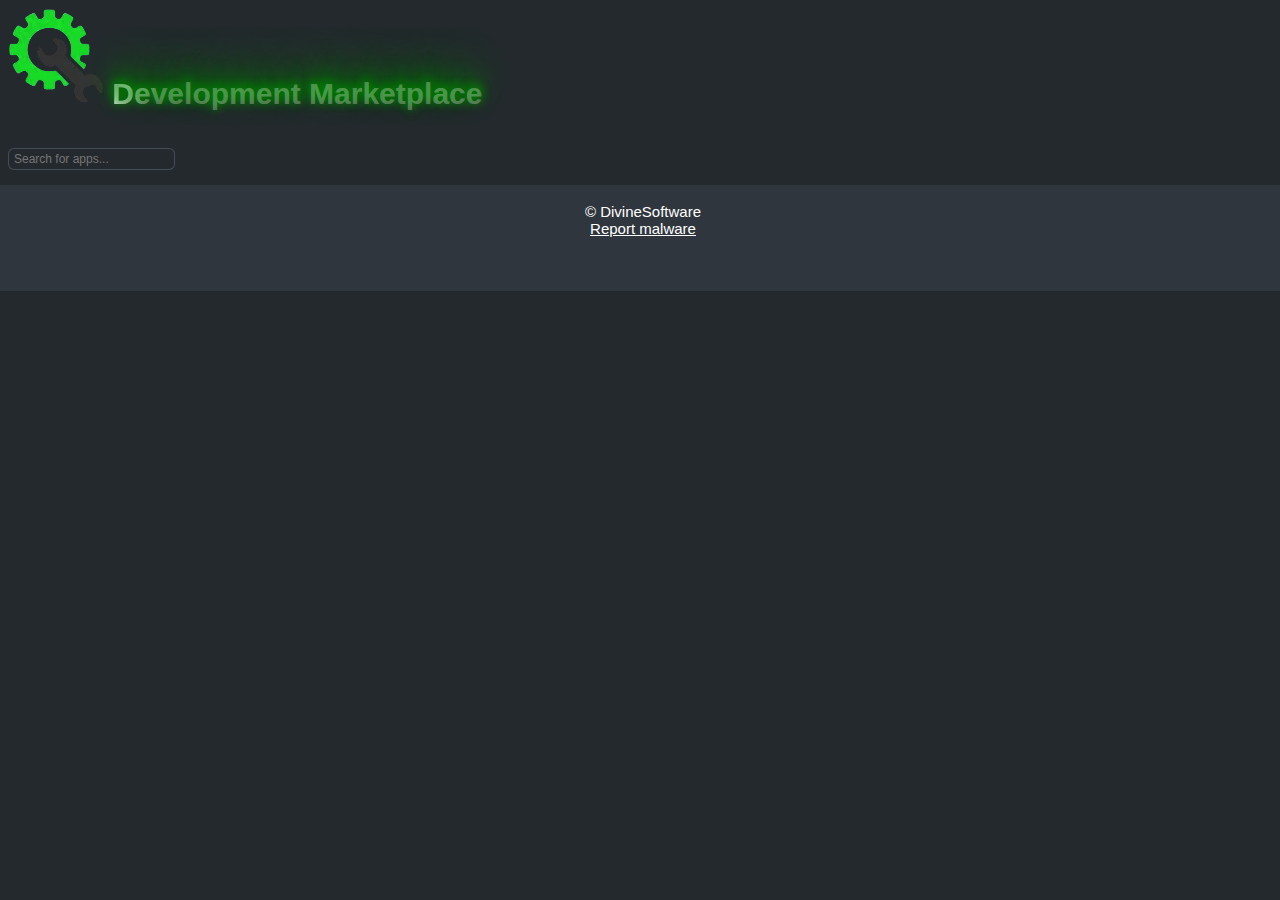
<file: developmentmarketplace/index.html>
<html>
<head>
<meta charset="UTF-8">
<meta name="description" content="Development Marketplace app store, browser programs for android, linux and MacOS.">
<meta name="keywords" content="DevelopmentMarketplace, app store, play store, development, release apps, publish apps, post apps, download apps, download programs">
<meta name="author" content="DivineSoftware">
<meta name="viewport" content="width=device-width, initial-scale=1.0">
<style>
body{
    background-color:black;
    font-family: Verdana,sans-serif;
    font-size: 15px;
    background-color: #24292e;
    color: #bdc1c6;
}
::-webkit-scrollbar {
  width: 3px;
  height: 10px;
}
::-webkit-scrollbar-track {
  background: black;
}
::-webkit-scrollbar-thumb {
  background: white;
}
::-webkit-scrollbar-thumb:hover {
  background: grey;
}
.size_small{
color:#999999;
   white-space: pre-wrap;      /* CSS3 */   
   white-space: -moz-pre-wrap; /* Firefox */    
   white-space: -pre-wrap;     /* Opera <7 */   
   white-space: -o-pre-wrap;   /* Opera 7 */    
   word-wrap: break-word;      /* IE */
}
.highlight{
   white-space: pre-wrap;      /* CSS3 */   
   white-space: -moz-pre-wrap; /* Firefox */    
   white-space: -pre-wrap;     /* Opera <7 */   
   white-space: -o-pre-wrap;   /* Opera 7 */    
   word-wrap: break-word;      /* IE */
text-shadow:
 0px -2px 10px green,
 0px -2px 10px green,
 0px -10px 20px green,
 0px -20px 40px green;

}
.size_large{
color:#33db27;
text-decoration:none;
size:0.5em;
}
.container{
    background-color: #2f363d;
    padding: 5px 15px 1px;
    border-radius: 6px;
    margin-bottom: 22px;
    box-sizing: inherit;
    width: 851px;
}
.tag {
    display: inline-block;
    margin: 0;
    font-weight: 500;
    font-family: inherit;
    line-height: inherit;
    text-align: center;
    text-decoration: none;
    border: 0;
    border-radius: 6px;
    appearance: none;
    color: #bebebe;
    background-color: #24292e;
    box-shadow: inset 0 0 0 1px var(--theme-ui-colors-border,#444d56);
    padding: 4px 6px;
    font-size: 12px;
    cursor: pointer;
}
.search {
    border: 0;
    border-radius: 6px;
    appearance: none;
    color: #bebebe;
    background-color: #24292e;
    box-shadow: inset 0 0 0 1px var(--theme-ui-colors-border,#444d56);
    padding: 4px 6px;
    font-size: 12px;
    /*cursor: pointer;*/
}
a{
color:white;
}
.chrome {
  background: #222 -webkit-gradient(linear, left top, right top, from(#222), to(#222), color-stop(0.5, #fff)) 0 0 no-repeat;
  background-image: -webkit-linear-gradient(-40deg, transparent 0%, transparent 40%, #fff 50%, transparent 60%, transparent 100%);
  -webkit-background-size: 200px;
  color: rgba(255, 255, 255, 0.3);
  -webkit-background-clip: text;
  -webkit-animation-name: shine;
  -webkit-animation-duration: 5s;
  -webkit-animation-iteration-count: infinite;
  text-shadow:
 /*0px -2px 4px green;*/ /*text color*/
 0px -2px 10px green, 0px -2px 10px green, /*round glow*/
 0px -10px 20px green, /*back shine*/
 0px -20px 40px green;
}
@-webkit-keyframes shine {
  0%, 10% {
    background-position: -1000px;
  }
  20% {
    background-position: top left;
  }
  90% {
    background-position: top right;
  }
  100% {
    background-position: 1000px;
  }
}
h3{
text-shadow:
 0px -2px 10px red, 0px -2px 10px green,
 0px -10px 20px green,
 0px -20px 40px green; 
}
button{
border-radius:20px;
background-color: green;
}
.products{
    /*margin-top: 80px;
    margin-left: 350px;
    max-width: 820px;*/
    box-sizing: inherit;
    display: flex;
    flex-wrap: wrap;
}
.frame:hover{
opacity:0.9;
}
footer {
  text-align: center;
  padding: 3px;
  background-color: #2f363d;
  color: white;
  position: absolute;
  left: 0;
  height: 100px;
  width: 100%;
  overflow: hidden;
}
</style>
</head>
<body>
<noscript>
Please enable javascript on this site to see its content
</noscript>
<h1 class="chrome"><img src="logo.png"> Development Marketplace</h1>
<div id="installBtn" style="cursor:pointer;display:none">
<button>Add to desktop</button>
<br>
</div>
<br>
<input id="appSearch" class="search" type="text" placeholder="Search for apps..."
   onchange   = "searchApps();"
   onkeypress = "this.onchange();"
   onpaste    = "this.onchange();"
   oninput    = "this.onchange();"><p />
<span id="tagList" style="display:none">Tags </span>
<div class="products">
</div>
<footer>
  <p>© DivineSoftware<br>
  <a href="https://github.com/DivineSoftware/DevelopmentMarketplace/issues">Report malware</a></p>
</footer>
<script>
window.addEventListener("beforeinstallprompt", (beforeInstallPromptEvent) => {
  beforeInstallPromptEvent.preventDefault();
  document.getElementById("installBtn").style.display = "block";
  document.getElementById("installBtn").addEventListener("click", (mouseEvent) => {
    beforeInstallPromptEvent.prompt();
  });
});
function blinkBg() {
    var element = document.body;
    var blink = "#000000";
    var bgcolor = 'rgb(36, 41, 46)';
    if (element.style.backgroundColor === '' || element.style.backgroundColor === bgcolor){
    element.style.backgroundColor = blink;
    window.setTimeout(blinkBg,500);
    }else{
    element.style.backgroundColor = bgcolor;
    }
}
function searchApps() {
    var containers = document.getElementsByClassName("container");
    for (var i = 0; i < containers.length; i++) {
      if (!containers[i].innerHTML.includes(document.getElementById("appSearch").value))
      {
        containers[i].style.display = "none";
      }else{
        containers[i].style.display = "block";
      }
    }
}
function httpGet(theUrl) {
  let xmlHttpReq = new XMLHttpRequest();
  xmlHttpReq.open("GET", theUrl, false); 
  xmlHttpReq.send(null);
  return xmlHttpReq.responseText;
}
var files = JSON.parse(httpGet("https://api.github.com/repos/divinesoftware/DevelopmentMarketplace/git/trees/main?recursive=1"))["tree"];
files.forEach(function(value, index) {
  if (value["path"].includes("store/apps/"))
  {
      var info = JSON.parse(httpGet("https://raw.githubusercontent.com/DivineSoftware/DevelopmentMarketplace/main/"+value["path"]));
      var main_class = document.createElement("div");
      main_class.className = "container";
      var text_name = document.createElement("a");
      var image = document.createElement("img");
      var icon = document.createElement("img");
      text_name.className = "size_large";
      text_name.href = info["source"];
      try{
          icon.src = info["icon"];
          icon.style.width = "50px";
          icon.style.height = "50px";
          text_name.innerHTML = icon.outerHTML + " " + info["name"]+" by "+info["author"];
      }catch{
          text_name.innerHTML = info["name"]+" by "+info["author"];
      }
      var text_desc = document.createElement("b");
      text_desc.className = "size_small";
      text_desc.innerHTML = info["description"];
      var text_support = document.createElement("span");
      text_support.className = "size_small";
      text_support.innerHTML = "Support: "+info["support"].toString();
      var text_link = document.createElement("span");
      text_link.className = "highlight";
      text_link.innerHTML = "Download: <a href='" + info["build"] + "'>" + info["build"] + "</a>";
      try{
          image.src = info["image"];
          image.style.width = "850px";
          main_class.appendChild(document.createElement("br"));
          main_class.appendChild(image);
          main_class.appendChild(document.createElement("br"));
      }catch{}      
      main_class.appendChild(text_name);
      main_class.appendChild(document.createElement("br"));

      info["tags"].forEach(function(tag_value, index) {
          var tag_text = document.createElement("span");
          tag_text.innerHTML = tag_value;
          tag_text.className = "tag";
          tag_text.onclick = function(){
              document.getElementById("tagList").style.display = "block";
              if (!document.getElementById("tagList").innerHTML.includes(tag_text.innerHTML)) {
                  var containers = document.getElementsByClassName("container");
                  for (var i = 0; i < containers.length; i++) {
                    if (!containers[i].innerHTML.toLowerCase().includes(tag_value.toLowerCase()))
                    {
                      containers[i].style.display = "none";
                    }
                  }
                  document.getElementById("tagList").appendChild(tag_text); //ToDo: .insertAdjacentHTML('beforeend', "<span class='tag'>"+tag_value+"</span>");
                  //blinkBg();
              }else{
                  var containers = document.getElementsByClassName("container");
                  for (var i = 0; i < containers.length; i++) {
                    if (!containers[i].innerHTML.toLowerCase().includes(tag_value.toLowerCase()))
                    {
                      containers[i].style.display = "block";
                    }
                  }
                  document.getElementById("tagList").removeChild(tag_text);
                  //blinkBg();
              }
          };
          main_class.appendChild(tag_text);
      });

      main_class.appendChild(document.createElement("br"));
      main_class.appendChild(text_desc);
      main_class.appendChild(document.createElement("br"));
      main_class.appendChild(text_support);
      main_class.appendChild(document.createElement("br"));
      main_class.appendChild(text_link);
      main_class.appendChild(document.createElement("br"));
      main_class.appendChild(document.createElement("br"));
      document.getElementsByClassName("products")[0].appendChild(main_class);
      var divider = document.createElement("p");
      divider.style.width = "25px";
      document.getElementsByClassName("products")[0].appendChild(divider);
  }    
});
</script>
</body>
<html>
</file>
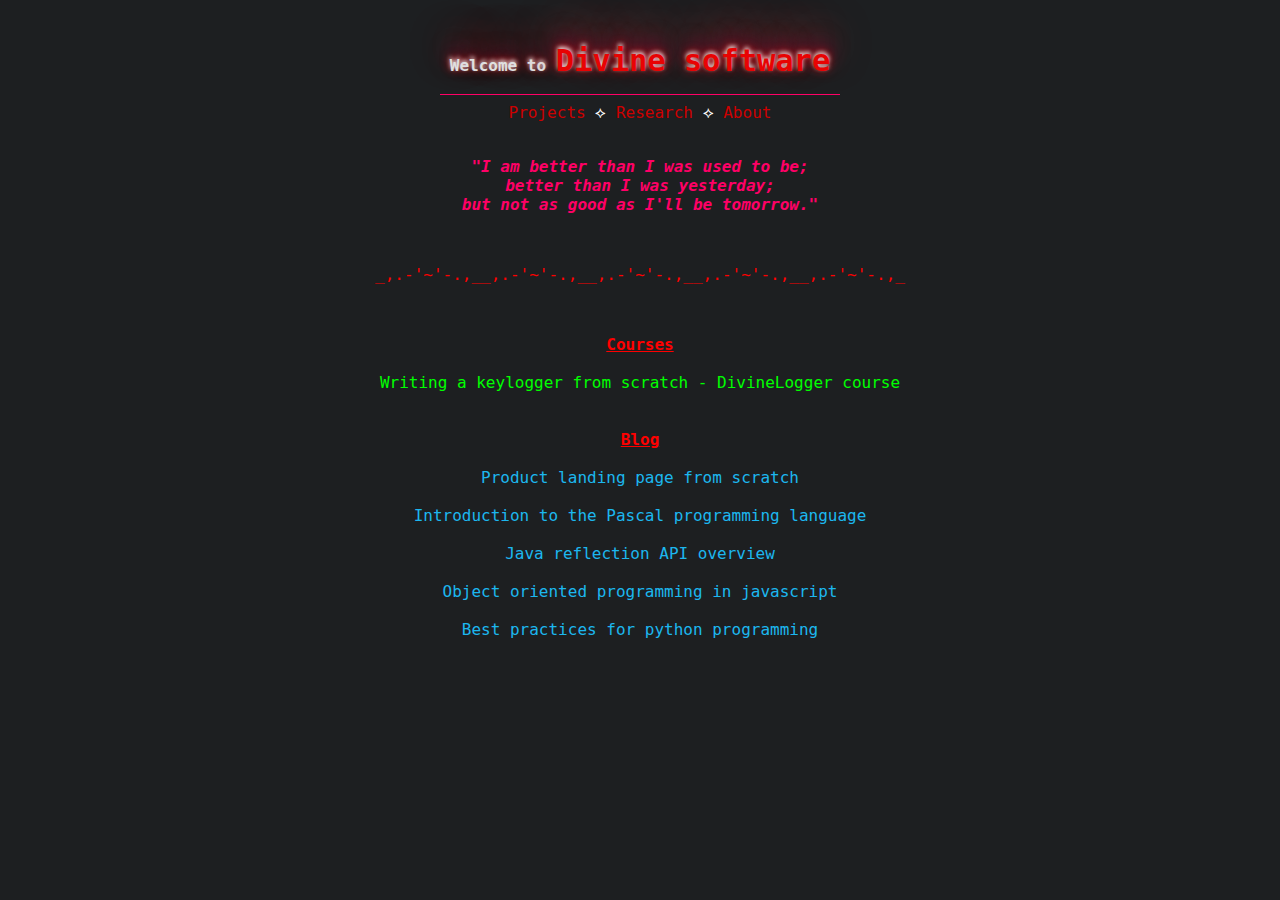
<file: research.html>
<html>
<link rel="preconnect" href="https://fonts.gstatic.com">
<link rel="stylesheet" type="text/css" href="style.css" />
<meta name="viewport" content="width=device-width, initial-scale=1">
<head>
<br>
<center><h3 id="fire">Welcome to <a href="index.html" style="color: red; text-decoration:none;font-size:1.9em">Divine software</a></h3></center>
<hr>
<center class="links"><a href="projects.html">Projects</a>&nbsp;&#10209;&nbsp;<a href="research.html">Research</a>&nbsp;&#10209;&nbsp;<a href="about.html">About</a></center><br>
<center><p><i style='color:#ff0066;'><b>"I am better than I was used to be;<br>better than I was yesterday;<br>but not as good as I'll be tomorrow."</i></b></p></center><br>
<center><p style="opacity: 100%;color:red">_,.-'~'-.,__,.-'~'-.,__,.-'~'-.,__,.-'~'-.,__,.-'~'-.,_</p></center><br>
</head>
<body>
<center>
<p id="text" class="text" style="color:white;text-align: left; display:flex; flex-direction: column; align-items: center;/*#0066ff to #009999*/">
<span style="color:red;text-decoration-color:red;text-align:left;float:left"><u><b>Courses</u></b></span>
<br>
<a target="_blank" href="courses/divinelogger/divinelogger.html" style="color: lime">Writing a keylogger from scratch - DivineLogger course</a>
<br><br>
<span style="color:red;text-decoration-color:red;text-align:left;float: left;"><u><b>Blog</u></b></span><br>
<a target="_blank" href="blog/html-landing-pages.html" style="color: #1cb7ef">Product landing page from scratch</a><br>
<a target="_blank" href="blog/introduction-to-pascal.html" style="color: #1cb7ef">Introduction to the Pascal programming language</a><br>
<a target="_blank" href="blog/java-reflection-api.html" style="color: #1cb7ef">Java reflection API overview</a><br>
<a target="_blank" href="blog/object-oriented-javascript.html" style="color: #1cb7ef">Object oriented programming in javascript</a><br>
<a target="_blank" href="blog/readable-python-code.html" style="color: #1cb7ef">Best practices for python programming</a><br>
</p>
</center>
</body>
</html>
</file>
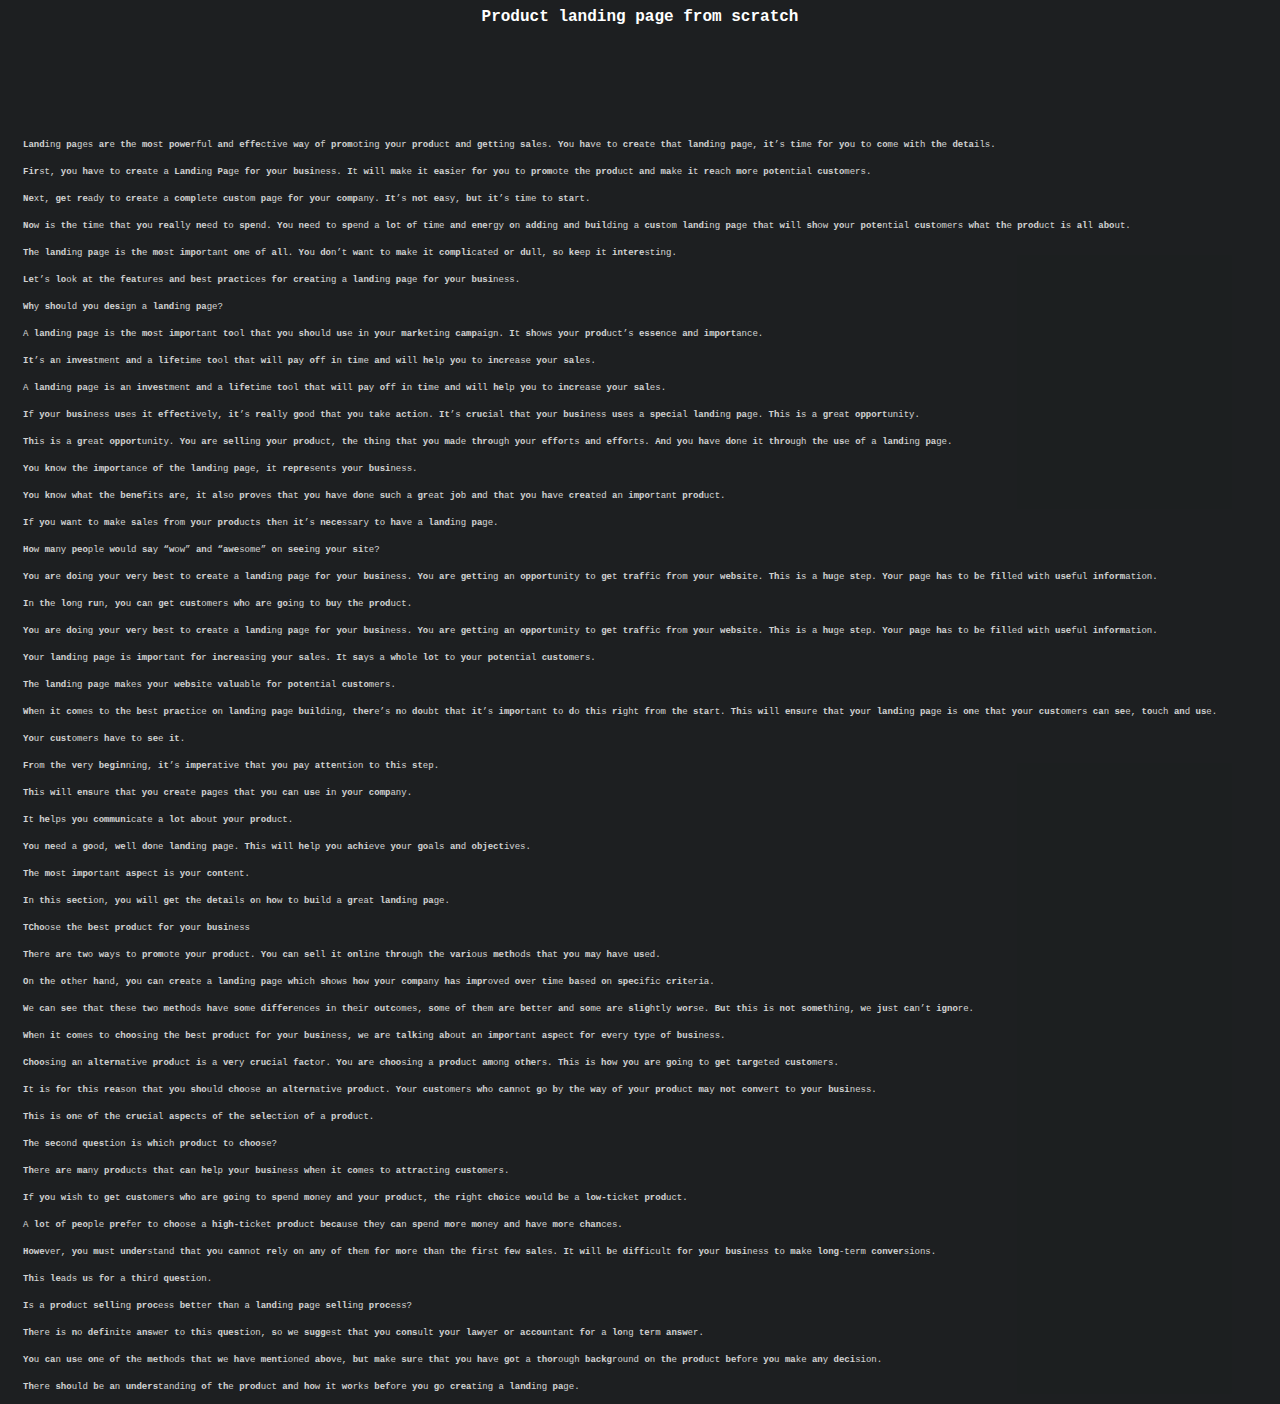
<file: blog/html-landing-pages.html>
<html>
<head>
<link   rel="preconnect" href="https://fonts.gstatic.com"/>
<link   rel="stylesheet" type="text/css" href="style.css"/>
<meta name="viewport" content="width=device-width, initial-scale=1">
<meta name="description" content="How to build landing pages for the best client experience">
<meta name="keywords" content="HTML, CSS, JavaScript, landing page, SEO, customers, help, support, web development, website">
<title>Product landing page from scratch</title>
</head>
<body id="bodytext">
<center style="color:white"><b>
<b>Prod</b>uct <b>land</b>ing <b>pa</b>ge <b>fr</b>om <b>scra</b>tch
</b></center>
<center><iframe data-aa='2022514' src='//ad.a-ads.com/2022514?size=728x90' style='width:728px; height:90px; border:0px; padding:0; overflow:hidden; background-color: transparent;'></iframe></center>
<p>
<br>
<b>Land</b>ing <b>pa</b>ges <b>ar</b>e <b>th</b>e <b>mo</b>st <b>powe</b>rful <b>an</b>d <b>effe</b>ctive <b>wa</b>y <b>o</b>f <b>prom</b>oting <b>yo</b>ur <b>prod</b>uct <b>an</b>d <b>gett</b>ing <b>sal</b>es. <b>Yo</b>u <b>ha</b>ve <b>t</b>o <b>cre</b>ate <b>th</b>at <b>land</b>ing <b>pa</b>ge, <b>it</b>’s <b>ti</b>me <b>fo</b>r <b>yo</b>u <b>t</b>o <b>co</b>me <b>wi</b>th <b>th</b>e <b>deta</b>ils.<br>
<br>
<b>Fir</b>st, <b>yo</b>u <b>ha</b>ve <b>t</b>o <b>cre</b>ate a <b>Land</b>ing <b>Pa</b>ge <b>fo</b>r <b>yo</b>ur <b>busi</b>ness. <b>I</b>t <b>wi</b>ll <b>ma</b>ke <b>i</b>t <b>eas</b>ier <b>fo</b>r <b>yo</b>u <b>t</b>o <b>prom</b>ote <b>th</b>e <b>prod</b>uct <b>an</b>d <b>ma</b>ke <b>i</b>t <b>re</b>ach <b>mo</b>re <b>pote</b>ntial <b>custo</b>mers.<br>
<br>
<b>Ne</b>xt, <b>ge</b>t <b>re</b>ady <b>t</b>o <b>cre</b>ate a <b>comp</b>lete <b>cus</b>tom <b>pa</b>ge <b>fo</b>r <b>yo</b>ur <b>comp</b>any. <b>It</b>’s <b>no</b>t <b>ea</b>sy, <b>bu</b>t <b>it</b>’s <b>ti</b>me <b>t</b>o <b>sta</b>rt.<br>
<br>
<b>No</b>w <b>i</b>s <b>th</b>e <b>ti</b>me <b>th</b>at <b>yo</b>u <b>rea</b>lly <b>ne</b>ed <b>t</b>o <b>spe</b>nd. <b>Yo</b>u <b>ne</b>ed <b>t</b>o <b>sp</b>end a <b>lo</b>t <b>o</b>f <b>ti</b>me <b>an</b>d <b>ene</b>rgy <b>o</b>n <b>add</b>ing <b>an</b>d <b>buil</b>ding a <b>cus</b>tom <b>land</b>ing <b>pa</b>ge <b>th</b>at <b>wi</b>ll <b>sh</b>ow <b>yo</b>ur <b>pote</b>ntial <b>cust</b>omers <b>wh</b>at <b>th</b>e <b>prod</b>uct <b>i</b>s <b>al</b>l <b>abo</b>ut.<br>
<br>
<b>Th</b>e <b>land</b>ing <b>pa</b>ge <b>i</b>s <b>th</b>e <b>mo</b>st <b>impo</b>rtant <b>on</b>e <b>o</b>f <b>al</b>l. <b>Yo</b>u <b>do</b>n’t <b>wa</b>nt <b>t</b>o <b>ma</b>ke <b>i</b>t <b>compli</b>cated <b>o</b>r <b>du</b>ll, <b>s</b>o <b>ke</b>ep <b>i</b>t <b>intere</b>sting.<br>
<br>
<b>Le</b>t’s <b>lo</b>ok <b>a</b>t <b>th</b>e <b>feat</b>ures <b>an</b>d <b>be</b>st <b>prac</b>tices <b>fo</b>r <b>crea</b>ting a <b>land</b>ing <b>pa</b>ge <b>fo</b>r <b>yo</b>ur <b>busi</b>ness.<br>
<br>
<b>Wh</b>y <b>sho</b>uld <b>yo</b>u <b>des</b>ign a <b>land</b>ing <b>pa</b>ge?<br>
<br>
A <b>land</b>ing <b>pa</b>ge <b>i</b>s <b>th</b>e <b>mo</b>st <b>impo</b>rtant <b>to</b>ol <b>th</b>at <b>yo</b>u <b>sho</b>uld <b>us</b>e <b>i</b>n <b>yo</b>ur <b>mark</b>eting <b>camp</b>aign. <b>I</b>t <b>sh</b>ows <b>yo</b>ur <b>prod</b>uct’s <b>esse</b>nce <b>an</b>d <b>import</b>ance.<br>
<br>
<b>It</b>’s <b>a</b>n <b>inves</b>tment <b>an</b>d a <b>life</b>time <b>to</b>ol <b>th</b>at <b>wi</b>ll <b>pa</b>y <b>of</b>f <b>i</b>n <b>ti</b>me <b>an</b>d <b>wi</b>ll <b>he</b>lp <b>yo</b>u <b>t</b>o <b>incr</b>ease <b>yo</b>ur <b>sal</b>es.<br>
<br>
A <b>land</b>ing <b>pa</b>ge <b>i</b>s <b>a</b>n <b>inves</b>tment <b>an</b>d a <b>life</b>time <b>to</b>ol <b>th</b>at <b>wi</b>ll <b>pa</b>y <b>of</b>f <b>i</b>n <b>ti</b>me <b>an</b>d <b>wi</b>ll <b>he</b>lp <b>yo</b>u <b>t</b>o <b>incr</b>ease <b>yo</b>ur <b>sal</b>es.<br>
<br>
<b>I</b>f <b>yo</b>ur <b>busi</b>ness <b>us</b>es <b>i</b>t <b>effect</b>ively, <b>it</b>’s <b>rea</b>lly <b>go</b>od <b>th</b>at <b>yo</b>u <b>ta</b>ke <b>acti</b>on. <b>It</b>’s <b>cruc</b>ial <b>th</b>at <b>yo</b>ur <b>busi</b>ness <b>us</b>es a <b>spec</b>ial <b>land</b>ing <b>pa</b>ge. <b>Th</b>is <b>i</b>s a <b>gr</b>eat <b>opport</b>unity.<br>
<br>
<b>Th</b>is <b>i</b>s a <b>gr</b>eat <b>opport</b>unity. <b>Yo</b>u <b>ar</b>e <b>sell</b>ing <b>yo</b>ur <b>prod</b>uct, <b>th</b>e <b>th</b>ing <b>th</b>at <b>yo</b>u <b>ma</b>de <b>thro</b>ugh <b>yo</b>ur <b>effo</b>rts <b>an</b>d <b>effo</b>rts. <b>An</b>d <b>yo</b>u <b>ha</b>ve <b>do</b>ne <b>i</b>t <b>thro</b>ugh <b>th</b>e <b>us</b>e <b>o</b>f a <b>land</b>ing <b>pa</b>ge.<br>
<br>
<b>Yo</b>u <b>kn</b>ow <b>th</b>e <b>impor</b>tance <b>o</b>f <b>th</b>e <b>land</b>ing <b>pa</b>ge, <b>i</b>t <b>repre</b>sents <b>yo</b>ur <b>busi</b>ness.<br>
<br>
<b>Yo</b>u <b>kn</b>ow <b>wh</b>at <b>th</b>e <b>bene</b>fits <b>ar</b>e, <b>i</b>t <b>al</b>so <b>pro</b>ves <b>th</b>at <b>yo</b>u <b>ha</b>ve <b>do</b>ne <b>su</b>ch a <b>gr</b>eat <b>jo</b>b <b>an</b>d <b>th</b>at <b>yo</b>u <b>ha</b>ve <b>crea</b>ted <b>a</b>n <b>impo</b>rtant <b>prod</b>uct.<br>
<br>
<b>I</b>f <b>yo</b>u <b>wa</b>nt <b>t</b>o <b>ma</b>ke <b>sa</b>les <b>fr</b>om <b>yo</b>ur <b>prod</b>ucts <b>th</b>en <b>it</b>’s <b>nece</b>ssary <b>t</b>o <b>ha</b>ve a <b>land</b>ing <b>pa</b>ge.<br>
<br>
<b>Ho</b>w <b>ma</b>ny <b>peo</b>ple <b>wo</b>uld <b>sa</b>y <b>“w</b>ow” <b>an</b>d <b>“awe</b>some” <b>o</b>n <b>see</b>ing <b>yo</b>ur <b>si</b>te?<br>
<br>
<b>Yo</b>u <b>ar</b>e <b>do</b>ing <b>yo</b>ur <b>ve</b>ry <b>be</b>st <b>t</b>o <b>cre</b>ate a <b>land</b>ing <b>pa</b>ge <b>fo</b>r <b>yo</b>ur <b>busi</b>ness. <b>Yo</b>u <b>ar</b>e <b>gett</b>ing <b>a</b>n <b>opport</b>unity <b>t</b>o <b>ge</b>t <b>traf</b>fic <b>fr</b>om <b>yo</b>ur <b>webs</b>ite. <b>Th</b>is <b>i</b>s a <b>hu</b>ge <b>st</b>ep. <b>Yo</b>ur <b>pa</b>ge <b>ha</b>s <b>t</b>o <b>b</b>e <b>fil</b>led <b>wi</b>th <b>use</b>ful <b>inform</b>ation.<br>
<br>
<b>I</b>n <b>th</b>e <b>lo</b>ng <b>ru</b>n, <b>yo</b>u <b>ca</b>n <b>ge</b>t <b>cust</b>omers <b>wh</b>o <b>ar</b>e <b>go</b>ing <b>t</b>o <b>bu</b>y <b>th</b>e <b>prod</b>uct.<br>
<br>
<b>Yo</b>u <b>ar</b>e <b>do</b>ing <b>yo</b>ur <b>ve</b>ry <b>be</b>st <b>t</b>o <b>cre</b>ate a <b>land</b>ing <b>pa</b>ge <b>fo</b>r <b>yo</b>ur <b>busi</b>ness. <b>Yo</b>u <b>ar</b>e <b>gett</b>ing <b>a</b>n <b>opport</b>unity <b>t</b>o <b>ge</b>t <b>traf</b>fic <b>fr</b>om <b>yo</b>ur <b>webs</b>ite. <b>Th</b>is <b>i</b>s a <b>hu</b>ge <b>st</b>ep. <b>Yo</b>ur <b>pa</b>ge <b>ha</b>s <b>t</b>o <b>b</b>e <b>fil</b>led <b>wi</b>th <b>use</b>ful <b>inform</b>ation.<br>
<br>
<b>Yo</b>ur <b>land</b>ing <b>pa</b>ge <b>i</b>s <b>impo</b>rtant <b>fo</b>r <b>incre</b>asing <b>yo</b>ur <b>sal</b>es. <b>I</b>t <b>sa</b>ys a <b>wh</b>ole <b>lo</b>t <b>t</b>o <b>yo</b>ur <b>pote</b>ntial <b>custo</b>mers.<br>
<br>
<b>Th</b>e <b>land</b>ing <b>pa</b>ge <b>ma</b>kes <b>yo</b>ur <b>webs</b>ite <b>valu</b>able <b>fo</b>r <b>pote</b>ntial <b>custo</b>mers.<br>
<br>
<b>Wh</b>en <b>i</b>t <b>co</b>mes <b>t</b>o <b>th</b>e <b>be</b>st <b>prac</b>tice <b>o</b>n <b>land</b>ing <b>pa</b>ge <b>buil</b>ding, <b>ther</b>e’s <b>n</b>o <b>do</b>ubt <b>th</b>at <b>it</b>’s <b>impo</b>rtant <b>t</b>o <b>d</b>o <b>th</b>is <b>ri</b>ght <b>fr</b>om <b>th</b>e <b>sta</b>rt. <b>Th</b>is <b>wi</b>ll <b>ens</b>ure <b>th</b>at <b>yo</b>ur <b>land</b>ing <b>pa</b>ge <b>i</b>s <b>on</b>e <b>th</b>at <b>yo</b>ur <b>cust</b>omers <b>ca</b>n <b>se</b>e, <b>to</b>uch <b>an</b>d <b>us</b>e.<br>
<br>
<b>Yo</b>ur <b>cust</b>omers <b>ha</b>ve <b>t</b>o <b>se</b>e <b>it</b>.<br>
<br>
<b>Fr</b>om <b>th</b>e <b>ve</b>ry <b>begin</b>ning, <b>it</b>’s <b>imper</b>ative <b>th</b>at <b>yo</b>u <b>pa</b>y <b>atte</b>ntion <b>t</b>o <b>th</b>is <b>st</b>ep.<br>
<br>
<b>Th</b>is <b>wi</b>ll <b>ens</b>ure <b>th</b>at <b>yo</b>u <b>cre</b>ate <b>pa</b>ges <b>th</b>at <b>yo</b>u <b>ca</b>n <b>us</b>e <b>i</b>n <b>yo</b>ur <b>comp</b>any.<br>
<br>
<b>I</b>t <b>he</b>lps <b>yo</b>u <b>commun</b>icate a <b>lo</b>t <b>ab</b>out <b>yo</b>ur <b>prod</b>uct.<br>
<br>
<b>Yo</b>u <b>ne</b>ed a <b>go</b>od, <b>we</b>ll <b>do</b>ne <b>land</b>ing <b>pa</b>ge. <b>Th</b>is <b>wi</b>ll <b>he</b>lp <b>yo</b>u <b>achi</b>eve <b>yo</b>ur <b>go</b>als <b>an</b>d <b>object</b>ives.<br>
<br>
<b>Th</b>e <b>mo</b>st <b>impo</b>rtant <b>asp</b>ect <b>i</b>s <b>yo</b>ur <b>cont</b>ent.<br>
<br>
<b>I</b>n <b>th</b>is <b>sect</b>ion, <b>yo</b>u <b>wi</b>ll <b>ge</b>t <b>th</b>e <b>deta</b>ils <b>o</b>n <b>ho</b>w <b>t</b>o <b>bu</b>ild a <b>gr</b>eat <b>land</b>ing <b>pa</b>ge.<br>
<br>
<b>TCho</b>ose <b>th</b>e <b>be</b>st <b>prod</b>uct <b>fo</b>r <b>yo</b>ur <b>busi</b>ness<br>
<br>
<b>Th</b>ere <b>ar</b>e <b>tw</b>o <b>wa</b>ys <b>t</b>o <b>prom</b>ote <b>yo</b>ur <b>prod</b>uct. <b>Yo</b>u <b>ca</b>n <b>se</b>ll <b>i</b>t <b>onl</b>ine <b>thro</b>ugh <b>th</b>e <b>vari</b>ous <b>meth</b>ods <b>th</b>at <b>yo</b>u <b>ma</b>y <b>ha</b>ve <b>us</b>ed.<br>
<br>
<b>O</b>n <b>th</b>e <b>ot</b>her <b>ha</b>nd, <b>yo</b>u <b>ca</b>n <b>cre</b>ate a <b>land</b>ing <b>pa</b>ge <b>wh</b>ich <b>sh</b>ows <b>ho</b>w <b>yo</b>ur <b>comp</b>any <b>ha</b>s <b>impr</b>oved <b>ov</b>er <b>ti</b>me <b>ba</b>sed <b>o</b>n <b>spec</b>ific <b>crit</b>eria.<br>
<br>
<b>W</b>e <b>ca</b>n <b>se</b>e <b>th</b>at <b>th</b>ese <b>tw</b>o <b>meth</b>ods <b>ha</b>ve <b>so</b>me <b>differ</b>ences <b>i</b>n <b>th</b>eir <b>outc</b>omes, <b>so</b>me <b>o</b>f <b>th</b>em <b>ar</b>e <b>bet</b>ter <b>an</b>d <b>so</b>me <b>ar</b>e <b>slig</b>htly <b>wor</b>se. <b>Bu</b>t <b>th</b>is <b>i</b>s <b>no</b>t <b>somet</b>hing, <b>w</b>e <b>ju</b>st <b>ca</b>n’t <b>igno</b>re.<br>
<br>
<b>Wh</b>en <b>i</b>t <b>co</b>mes <b>t</b>o <b>choo</b>sing <b>th</b>e <b>be</b>st <b>prod</b>uct <b>fo</b>r <b>yo</b>ur <b>busi</b>ness, <b>w</b>e <b>ar</b>e <b>talk</b>ing <b>ab</b>out <b>a</b>n <b>impo</b>rtant <b>asp</b>ect <b>fo</b>r <b>ev</b>ery <b>ty</b>pe <b>o</b>f <b>busi</b>ness.<br>
<br>
<b>Choo</b>sing <b>a</b>n <b>altern</b>ative <b>prod</b>uct <b>i</b>s a <b>ve</b>ry <b>cruc</b>ial <b>fact</b>or. <b>Yo</b>u <b>ar</b>e <b>choo</b>sing a <b>prod</b>uct <b>am</b>ong <b>othe</b>rs. <b>Th</b>is <b>i</b>s <b>ho</b>w <b>yo</b>u <b>ar</b>e <b>go</b>ing <b>t</b>o <b>ge</b>t <b>targ</b>eted <b>custo</b>mers.<br>
<br>
<b>I</b>t <b>i</b>s <b>fo</b>r <b>th</b>is <b>rea</b>son <b>th</b>at <b>yo</b>u <b>sho</b>uld <b>cho</b>ose <b>a</b>n <b>altern</b>ative <b>prod</b>uct. <b>Yo</b>ur <b>cust</b>omers <b>wh</b>o <b>can</b>not <b>g</b>o <b>b</b>y <b>th</b>e <b>wa</b>y <b>o</b>f <b>yo</b>ur <b>prod</b>uct <b>ma</b>y <b>no</b>t <b>conv</b>ert <b>t</b>o <b>yo</b>ur <b>busi</b>ness.<br>
<br>
<b>Th</b>is <b>i</b>s <b>on</b>e <b>o</b>f <b>th</b>e <b>cruc</b>ial <b>aspe</b>cts <b>o</b>f <b>th</b>e <b>sele</b>ction <b>o</b>f a <b>prod</b>uct.<br>
<br>
<b>Th</b>e <b>sec</b>ond <b>ques</b>tion <b>i</b>s <b>wh</b>ich <b>prod</b>uct <b>t</b>o <b>choo</b>se?<br>
<br>
<b>Th</b>ere <b>ar</b>e <b>ma</b>ny <b>prod</b>ucts <b>th</b>at <b>ca</b>n <b>he</b>lp <b>yo</b>ur <b>busi</b>ness <b>wh</b>en <b>i</b>t <b>co</b>mes <b>t</b>o <b>attra</b>cting <b>custo</b>mers.<br>
<br>
<b>I</b>f <b>yo</b>u <b>wi</b>sh <b>t</b>o <b>ge</b>t <b>cust</b>omers <b>wh</b>o <b>ar</b>e <b>go</b>ing <b>t</b>o <b>sp</b>end <b>mo</b>ney <b>an</b>d <b>yo</b>ur <b>prod</b>uct, <b>th</b>e <b>ri</b>ght <b>cho</b>ice <b>wo</b>uld <b>b</b>e a <b>low-t</b>icket <b>prod</b>uct.<br>
<br>
A <b>lo</b>t <b>o</b>f <b>peo</b>ple <b>pre</b>fer <b>t</b>o <b>cho</b>ose a <b>high-t</b>icket <b>prod</b>uct <b>beca</b>use <b>th</b>ey <b>ca</b>n <b>sp</b>end <b>mo</b>re <b>mo</b>ney <b>an</b>d <b>ha</b>ve <b>mo</b>re <b>chan</b>ces.<br>
<br>
<b>Howe</b>ver, <b>yo</b>u <b>mu</b>st <b>under</b>stand <b>th</b>at <b>yo</b>u <b>can</b>not <b>re</b>ly <b>o</b>n <b>an</b>y <b>o</b>f <b>th</b>em <b>fo</b>r <b>mo</b>re <b>th</b>an <b>th</b>e <b>fi</b>rst <b>fe</b>w <b>sal</b>es. <b>I</b>t <b>wi</b>ll <b>b</b>e <b>diff</b>icult <b>fo</b>r <b>yo</b>ur <b>busi</b>ness <b>t</b>o <b>ma</b>ke <b>long</b>-term <b>conver</b>sions.<br>
<br>
<b>Th</b>is <b>le</b>ads <b>u</b>s <b>fo</b>r a <b>th</b>ird <b>ques</b>tion.<br>
<br>
<b>I</b>s a <b>prod</b>uct <b>sell</b>ing <b>proc</b>ess <b>bet</b>ter <b>th</b>an a <b>land</b>ing <b>pa</b>ge <b>sell</b>ing <b>proc</b>ess?<br>
<br>
<b>Th</b>ere <b>i</b>s <b>n</b>o <b>defi</b>nite <b>ans</b>wer <b>t</b>o <b>th</b>is <b>ques</b>tion, <b>s</b>o <b>w</b>e <b>sugg</b>est <b>th</b>at <b>yo</b>u <b>cons</b>ult <b>yo</b>ur <b>law</b>yer <b>o</b>r <b>accou</b>ntant <b>fo</b>r a <b>lo</b>ng <b>te</b>rm <b>answ</b>er.<br>
<br>
<b>Yo</b>u <b>ca</b>n <b>us</b>e <b>on</b>e <b>o</b>f <b>th</b>e <b>meth</b>ods <b>th</b>at <b>w</b>e <b>ha</b>ve <b>ment</b>ioned <b>abo</b>ve, <b>bu</b>t <b>ma</b>ke <b>su</b>re <b>th</b>at <b>yo</b>u <b>ha</b>ve <b>go</b>t a <b>thor</b>ough <b>backg</b>round <b>o</b>n <b>th</b>e <b>prod</b>uct <b>bef</b>ore <b>yo</b>u <b>ma</b>ke <b>an</b>y <b>deci</b>sion.<br>
<br>
<b>Th</b>ere <b>sho</b>uld <b>b</b>e <b>a</b>n <b>unders</b>tanding <b>o</b>f <b>th</b>e <b>prod</b>uct <b>an</b>d <b>ho</b>w <b>i</b>t <b>wo</b>rks <b>bef</b>ore <b>yo</b>u <b>g</b>o <b>crea</b>ting a <b>land</b>ing <b>pa</b>ge.<br>

</p>
</body>
</html>
</file>
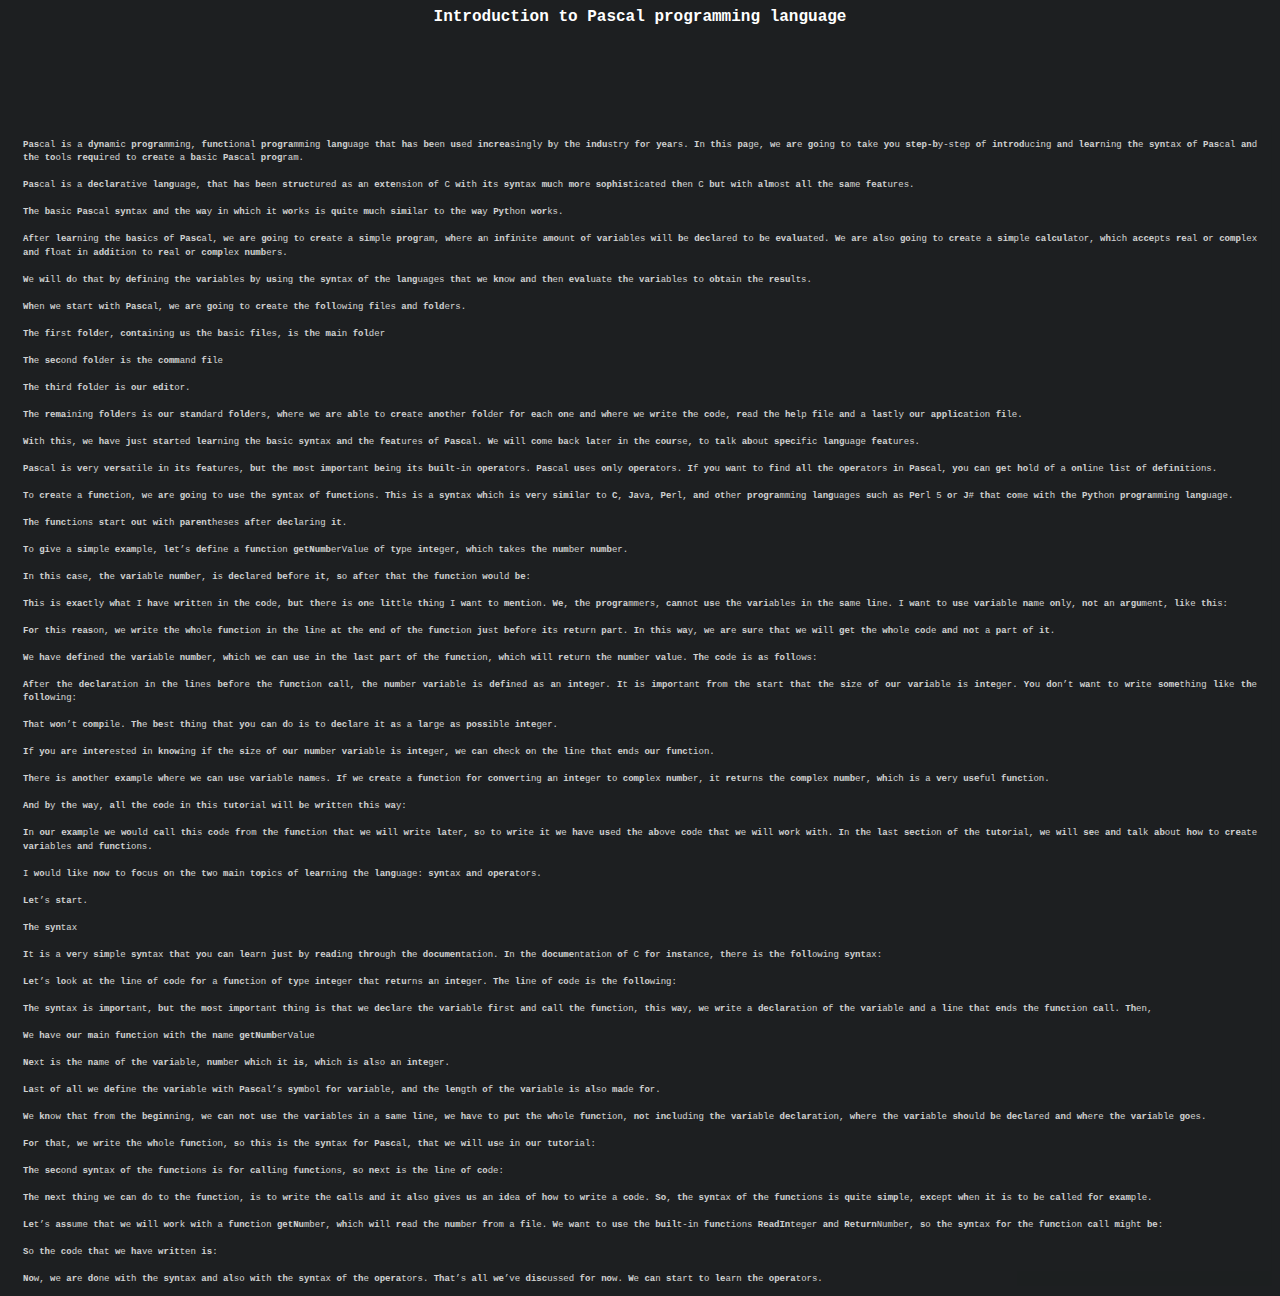
<file: blog/introduction-to-pascal.html>
<html>
<head>
<link   rel="preconnect" href="https://fonts.gstatic.com"/>
<link   rel="stylesheet" type="text/css" href="style.css"/>
<meta name="viewport" content="width=device-width, initial-scale=1">
<meta name="description" content="Free Web tutorials">
<meta name="keywords" content="HTML, CSS, JavaScript">
<title>Introduction to Pascal programming language</title>
</head>
<body id="bodytext">
<center style="color:white"><b>
<b>Introd</b>uction <b>t</b>o <b>Pas</b>cal <b>progra</b>mming <b>lang</b>uage
</b></center>
<center><iframe data-aa='2022514' src='//ad.a-ads.com/2022514?size=728x90' style='width:728px; height:90px; border:0px; padding:0; overflow:hidden; background-color: transparent;'></iframe></center>
<p>
<br>
<b>Pas</b>cal <b>i</b>s a <b>dyna</b>mic <b>progra</b>mming, <b>funct</b>ional <b>progra</b>mming <b>lang</b>uage <b>th</b>at <b>ha</b>s <b>be</b>en <b>us</b>ed <b>increa</b>singly <b>b</b>y <b>th</b>e <b>indu</b>stry <b>fo</b>r <b>yea</b>rs. <b>I</b>n <b>th</b>is <b>pa</b>ge, <b>w</b>e <b>ar</b>e <b>go</b>ing <b>t</b>o <b>ta</b>ke <b>yo</b>u <b>step-b</b>y-step <b>o</b>f <b>introd</b>ucing <b>an</b>d <b>lear</b>ning <b>th</b>e <b>syn</b>tax <b>o</b>f <b>Pas</b>cal <b>an</b>d <b>th</b>e <b>to</b>ols <b>requ</b>ired <b>t</b>o <b>cre</b>ate a <b>ba</b>sic <b>Pas</b>cal <b>prog</b>ram.<br>
<br>
<b>Pas</b>cal <b>i</b>s a <b>declar</b>ative <b>lang</b>uage, <b>th</b>at <b>ha</b>s <b>be</b>en <b>struc</b>tured <b>a</b>s <b>a</b>n <b>exte</b>nsion <b>o</b>f C <b>wi</b>th <b>it</b>s <b>syn</b>tax <b>mu</b>ch <b>mo</b>re <b>sophis</b>ticated <b>th</b>en C <b>bu</b>t <b>wi</b>th <b>alm</b>ost <b>al</b>l <b>th</b>e <b>sa</b>me <b>feat</b>ures.<br>
<br>
<b>Th</b>e <b>ba</b>sic <b>Pas</b>cal <b>syn</b>tax <b>an</b>d <b>th</b>e <b>wa</b>y <b>i</b>n <b>wh</b>ich <b>i</b>t <b>wo</b>rks <b>i</b>s <b>qu</b>ite <b>mu</b>ch <b>simi</b>lar <b>t</b>o <b>th</b>e <b>wa</b>y <b>Pyt</b>hon <b>wor</b>ks.<br>
<br>
<b>Af</b>ter <b>lear</b>ning <b>th</b>e <b>bas</b>ics <b>o</b>f <b>Pasc</b>al, <b>w</b>e <b>ar</b>e <b>go</b>ing <b>t</b>o <b>cre</b>ate a <b>sim</b>ple <b>prog</b>ram, <b>wh</b>ere <b>a</b>n <b>infi</b>nite <b>amo</b>unt <b>o</b>f <b>vari</b>ables <b>wi</b>ll <b>b</b>e <b>decl</b>ared <b>t</b>o <b>b</b>e <b>evalu</b>ated. <b>W</b>e <b>ar</b>e <b>al</b>so <b>go</b>ing <b>t</b>o <b>cre</b>ate a <b>sim</b>ple <b>calcul</b>ator, <b>wh</b>ich <b>acce</b>pts <b>re</b>al <b>o</b>r <b>comp</b>lex <b>an</b>d <b>fl</b>oat <b>i</b>n <b>addi</b>tion <b>t</b>o <b>re</b>al <b>o</b>r <b>comp</b>lex <b>numb</b>ers.<br>
<br>
<b>W</b>e <b>wi</b>ll <b>d</b>o <b>th</b>at <b>b</b>y <b>defi</b>ning <b>th</b>e <b>vari</b>ables <b>b</b>y <b>us</b>ing <b>th</b>e <b>syn</b>tax <b>o</b>f <b>th</b>e <b>lang</b>uages <b>th</b>at <b>w</b>e <b>kn</b>ow <b>an</b>d <b>th</b>en <b>eval</b>uate <b>th</b>e <b>vari</b>ables <b>t</b>o <b>obt</b>ain <b>th</b>e <b>resu</b>lts.<br>
<br>
<b>Wh</b>en <b>w</b>e <b>st</b>art <b>wi</b>th <b>Pasc</b>al, <b>w</b>e <b>ar</b>e <b>go</b>ing <b>t</b>o <b>cre</b>ate <b>th</b>e <b>foll</b>owing <b>fi</b>les <b>an</b>d <b>fold</b>ers.<br>
<br>
<b>Th</b>e <b>fi</b>rst <b>fold</b>er, <b>conta</b>ining <b>u</b>s <b>th</b>e <b>ba</b>sic <b>fil</b>es, <b>i</b>s <b>th</b>e <b>ma</b>in <b>fol</b>der<br>
<br>
<b>Th</b>e <b>sec</b>ond <b>fol</b>der <b>i</b>s <b>th</b>e <b>comm</b>and <b>fi</b>le<br>
<br>
<b>Th</b>e <b>th</b>ird <b>fol</b>der <b>i</b>s <b>ou</b>r <b>edit</b>or.<br>
<br>
<b>Th</b>e <b>rema</b>ining <b>fold</b>ers <b>i</b>s <b>ou</b>r <b>stan</b>dard <b>fold</b>ers, <b>wh</b>ere <b>w</b>e <b>ar</b>e <b>ab</b>le <b>t</b>o <b>cre</b>ate <b>anot</b>her <b>fol</b>der <b>fo</b>r <b>ea</b>ch <b>on</b>e <b>an</b>d <b>wh</b>ere <b>w</b>e <b>wr</b>ite <b>th</b>e <b>co</b>de, <b>re</b>ad <b>th</b>e <b>he</b>lp <b>fi</b>le <b>an</b>d a <b>las</b>tly <b>ou</b>r <b>applic</b>ation <b>fi</b>le.<br>
<br>
<b>Wi</b>th <b>th</b>is, <b>w</b>e <b>ha</b>ve <b>ju</b>st <b>star</b>ted <b>lear</b>ning <b>th</b>e <b>ba</b>sic <b>syn</b>tax <b>an</b>d <b>th</b>e <b>feat</b>ures <b>o</b>f <b>Pasc</b>al. <b>W</b>e <b>wi</b>ll <b>co</b>me <b>ba</b>ck <b>la</b>ter <b>i</b>n <b>th</b>e <b>cour</b>se, <b>t</b>o <b>ta</b>lk <b>ab</b>out <b>spec</b>ific <b>lang</b>uage <b>feat</b>ures.<br>
<br>
<b>Pas</b>cal <b>i</b>s <b>ve</b>ry <b>vers</b>atile <b>i</b>n <b>it</b>s <b>feat</b>ures, <b>bu</b>t <b>th</b>e <b>mo</b>st <b>impo</b>rtant <b>be</b>ing <b>it</b>s <b>buil</b>t-in <b>opera</b>tors. <b>Pas</b>cal <b>us</b>es <b>on</b>ly <b>opera</b>tors. <b>I</b>f <b>yo</b>u <b>wa</b>nt <b>t</b>o <b>fi</b>nd <b>al</b>l <b>th</b>e <b>oper</b>ators <b>i</b>n <b>Pasc</b>al, <b>yo</b>u <b>ca</b>n <b>ge</b>t <b>ho</b>ld <b>o</b>f a <b>onl</b>ine <b>li</b>st <b>o</b>f <b>defini</b>tions.<br>
<br>
<b>T</b>o <b>cre</b>ate a <b>func</b>tion, <b>w</b>e <b>ar</b>e <b>go</b>ing <b>t</b>o <b>us</b>e <b>th</b>e <b>syn</b>tax <b>o</b>f <b>funct</b>ions. <b>Th</b>is <b>i</b>s a <b>syn</b>tax <b>wh</b>ich <b>i</b>s <b>ve</b>ry <b>simi</b>lar <b>t</b>o <b>C</b>, <b>Ja</b>va, <b>Pe</b>rl, <b>an</b>d <b>ot</b>her <b>progra</b>mming <b>lang</b>uages <b>su</b>ch <b>a</b>s <b>Pe</b>rl 5 <b>o</b>r <b>J</b># <b>th</b>at <b>co</b>me <b>wi</b>th <b>th</b>e <b>Pyt</b>hon <b>progra</b>mming <b>lang</b>uage.<br>
<br>
<b>Th</b>e <b>func</b>tions <b>st</b>art <b>ou</b>t <b>wi</b>th <b>parent</b>heses <b>af</b>ter <b>decl</b>aring <b>it</b>.<br>
<br>
<b>T</b>o <b>gi</b>ve a <b>sim</b>ple <b>exam</b>ple, <b>le</b>t’s <b>def</b>ine a <b>func</b>tion <b>getNumb</b>erValue <b>o</b>f <b>ty</b>pe <b>inte</b>ger, <b>wh</b>ich <b>ta</b>kes <b>th</b>e <b>num</b>ber <b>numb</b>er.<br>
<br>
<b>I</b>n <b>th</b>is <b>ca</b>se, <b>th</b>e <b>vari</b>able <b>numb</b>er, <b>i</b>s <b>decl</b>ared <b>bef</b>ore <b>it</b>, <b>s</b>o <b>af</b>ter <b>th</b>at <b>th</b>e <b>func</b>tion <b>wo</b>uld <b>be</b>:<br>
<br>
<b>Th</b>is <b>i</b>s <b>exac</b>tly <b>wh</b>at I <b>ha</b>ve <b>writ</b>ten <b>i</b>n <b>th</b>e <b>co</b>de, <b>bu</b>t <b>th</b>ere <b>i</b>s <b>on</b>e <b>lit</b>tle <b>th</b>ing I <b>wa</b>nt <b>t</b>o <b>ment</b>ion. <b>We</b>, <b>th</b>e <b>progra</b>mmers, <b>can</b>not <b>us</b>e <b>th</b>e <b>vari</b>ables <b>i</b>n <b>th</b>e <b>sa</b>me <b>li</b>ne. I <b>wa</b>nt <b>t</b>o <b>us</b>e <b>vari</b>able <b>na</b>me <b>on</b>ly, <b>no</b>t <b>a</b>n <b>argu</b>ment, <b>li</b>ke <b>th</b>is:<br>
<br>
<b>Fo</b>r <b>th</b>is <b>reas</b>on, <b>w</b>e <b>wr</b>ite <b>th</b>e <b>wh</b>ole <b>func</b>tion <b>i</b>n <b>th</b>e <b>li</b>ne <b>a</b>t <b>th</b>e <b>en</b>d <b>o</b>f <b>th</b>e <b>func</b>tion <b>ju</b>st <b>bef</b>ore <b>it</b>s <b>ret</b>urn <b>pa</b>rt. <b>I</b>n <b>th</b>is <b>wa</b>y, <b>w</b>e <b>ar</b>e <b>su</b>re <b>th</b>at <b>w</b>e <b>wi</b>ll <b>ge</b>t <b>th</b>e <b>wh</b>ole <b>co</b>de <b>an</b>d <b>no</b>t a <b>pa</b>rt <b>o</b>f <b>it</b>.<br>
<br>
<b>W</b>e <b>ha</b>ve <b>defi</b>ned <b>th</b>e <b>vari</b>able <b>numb</b>er, <b>wh</b>ich <b>w</b>e <b>ca</b>n <b>us</b>e <b>i</b>n <b>th</b>e <b>la</b>st <b>pa</b>rt <b>o</b>f <b>th</b>e <b>func</b>tion, <b>wh</b>ich <b>wi</b>ll <b>ret</b>urn <b>th</b>e <b>num</b>ber <b>val</b>ue. <b>Th</b>e <b>co</b>de <b>i</b>s <b>a</b>s <b>foll</b>ows:<br>
<br>
<b>Af</b>ter <b>th</b>e <b>declar</b>ation <b>i</b>n <b>th</b>e <b>li</b>nes <b>bef</b>ore <b>th</b>e <b>func</b>tion <b>ca</b>ll, <b>th</b>e <b>num</b>ber <b>vari</b>able <b>i</b>s <b>defi</b>ned <b>a</b>s <b>a</b>n <b>inte</b>ger. <b>I</b>t <b>i</b>s <b>impo</b>rtant <b>fr</b>om <b>th</b>e <b>st</b>art <b>th</b>at <b>th</b>e <b>si</b>ze <b>o</b>f <b>ou</b>r <b>vari</b>able <b>i</b>s <b>inte</b>ger. <b>Yo</b>u <b>do</b>n’t <b>wa</b>nt <b>t</b>o <b>wr</b>ite <b>some</b>thing <b>li</b>ke <b>th</b>e <b>follo</b>wing:<br>
<br>
<b>Th</b>at <b>wo</b>n’t <b>comp</b>ile. <b>Th</b>e <b>be</b>st <b>th</b>ing <b>th</b>at <b>yo</b>u <b>ca</b>n <b>d</b>o <b>i</b>s <b>t</b>o <b>decl</b>are <b>i</b>t <b>a</b>s a <b>la</b>rge <b>a</b>s <b>poss</b>ible <b>inte</b>ger.<br>
<br>
<b>I</b>f <b>yo</b>u <b>ar</b>e <b>inter</b>ested <b>i</b>n <b>know</b>ing <b>i</b>f <b>th</b>e <b>si</b>ze <b>o</b>f <b>ou</b>r <b>num</b>ber <b>vari</b>able <b>i</b>s <b>inte</b>ger, <b>w</b>e <b>ca</b>n <b>ch</b>eck <b>o</b>n <b>th</b>e <b>li</b>ne <b>th</b>at <b>en</b>ds <b>ou</b>r <b>func</b>tion.<br>
<br>
<b>Th</b>ere <b>i</b>s <b>anot</b>her <b>exam</b>ple <b>wh</b>ere <b>w</b>e <b>ca</b>n <b>us</b>e <b>vari</b>able <b>nam</b>es. <b>I</b>f <b>w</b>e <b>cre</b>ate a <b>func</b>tion <b>fo</b>r <b>conve</b>rting <b>a</b>n <b>inte</b>ger <b>t</b>o <b>comp</b>lex <b>numb</b>er, <b>i</b>t <b>retu</b>rns <b>th</b>e <b>comp</b>lex <b>numb</b>er, <b>wh</b>ich <b>i</b>s a <b>ve</b>ry <b>use</b>ful <b>func</b>tion.<br>
<br>
<b>An</b>d <b>b</b>y <b>th</b>e <b>wa</b>y, <b>al</b>l <b>th</b>e <b>co</b>de <b>i</b>n <b>th</b>is <b>tuto</b>rial <b>wi</b>ll <b>b</b>e <b>writ</b>ten <b>th</b>is <b>wa</b>y:<br>
<br>
<b>I</b>n <b>ou</b>r <b>exam</b>ple <b>w</b>e <b>wo</b>uld <b>ca</b>ll <b>th</b>is <b>co</b>de <b>fr</b>om <b>th</b>e <b>func</b>tion <b>th</b>at <b>w</b>e <b>wi</b>ll <b>wr</b>ite <b>lat</b>er, <b>s</b>o <b>t</b>o <b>wr</b>ite <b>i</b>t <b>w</b>e <b>ha</b>ve <b>us</b>ed <b>th</b>e <b>ab</b>ove <b>co</b>de <b>th</b>at <b>w</b>e <b>wi</b>ll <b>wo</b>rk <b>wi</b>th. <b>I</b>n <b>th</b>e <b>la</b>st <b>sect</b>ion <b>o</b>f <b>th</b>e <b>tuto</b>rial, <b>w</b>e <b>wi</b>ll <b>se</b>e <b>an</b>d <b>ta</b>lk <b>ab</b>out <b>ho</b>w <b>t</b>o <b>cre</b>ate <b>vari</b>ables <b>an</b>d <b>funct</b>ions.<br>
<br>
I <b>wo</b>uld <b>li</b>ke <b>no</b>w <b>t</b>o <b>fo</b>cus <b>o</b>n <b>th</b>e <b>tw</b>o <b>ma</b>in <b>top</b>ics <b>o</b>f <b>lear</b>ning <b>th</b>e <b>lang</b>uage: <b>syn</b>tax <b>an</b>d <b>opera</b>tors.<br>
<br>
<b>Le</b>t’s <b>sta</b>rt.<br>
<br>
<b>Th</b>e <b>syn</b>tax<br>
<br>
<b>I</b>t <b>i</b>s a <b>ve</b>ry <b>sim</b>ple <b>syn</b>tax <b>th</b>at <b>yo</b>u <b>ca</b>n <b>le</b>arn <b>ju</b>st <b>b</b>y <b>read</b>ing <b>thro</b>ugh <b>th</b>e <b>documen</b>tation. <b>I</b>n <b>th</b>e <b>docume</b>ntation <b>o</b>f C <b>fo</b>r <b>inst</b>ance, <b>th</b>ere <b>i</b>s <b>th</b>e <b>foll</b>owing <b>synt</b>ax:<br>
<br>
<b>Le</b>t’s <b>lo</b>ok <b>a</b>t <b>th</b>e <b>li</b>ne <b>o</b>f <b>co</b>de <b>fo</b>r a <b>func</b>tion <b>o</b>f <b>ty</b>pe <b>inte</b>ger <b>th</b>at <b>retu</b>rns <b>a</b>n <b>inte</b>ger. <b>Th</b>e <b>li</b>ne <b>o</b>f <b>co</b>de <b>i</b>s <b>th</b>e <b>follo</b>wing:<br>
<br>
<b>Th</b>e <b>syn</b>tax <b>i</b>s <b>impor</b>tant, <b>bu</b>t <b>th</b>e <b>mo</b>st <b>impo</b>rtant <b>th</b>ing <b>i</b>s <b>th</b>at <b>w</b>e <b>decl</b>are <b>th</b>e <b>vari</b>able <b>fi</b>rst <b>an</b>d <b>ca</b>ll <b>th</b>e <b>func</b>tion, <b>th</b>is <b>wa</b>y, <b>w</b>e <b>wr</b>ite a <b>declar</b>ation <b>o</b>f <b>th</b>e <b>vari</b>able <b>an</b>d a <b>li</b>ne <b>th</b>at <b>en</b>ds <b>th</b>e <b>func</b>tion <b>ca</b>ll. <b>Th</b>en,<br>
<br>
<b>W</b>e <b>ha</b>ve <b>ou</b>r <b>ma</b>in <b>func</b>tion <b>wi</b>th <b>th</b>e <b>na</b>me <b>getNumb</b>erValue<br>
<br>
<b>Ne</b>xt <b>i</b>s <b>th</b>e <b>na</b>me <b>o</b>f <b>th</b>e <b>vari</b>able, <b>num</b>ber <b>wh</b>ich <b>i</b>t <b>is</b>, <b>wh</b>ich <b>i</b>s <b>al</b>so <b>a</b>n <b>inte</b>ger.<br>
<br>
<b>La</b>st <b>o</b>f <b>al</b>l <b>w</b>e <b>def</b>ine <b>th</b>e <b>vari</b>able <b>wi</b>th <b>Pasc</b>al’s <b>sym</b>bol <b>fo</b>r <b>vari</b>able, <b>an</b>d <b>th</b>e <b>len</b>gth <b>o</b>f <b>th</b>e <b>vari</b>able <b>i</b>s <b>al</b>so <b>ma</b>de <b>fo</b>r.<br>
<br>
<b>W</b>e <b>kn</b>ow <b>th</b>at <b>fr</b>om <b>th</b>e <b>begin</b>ning, <b>w</b>e <b>ca</b>n <b>no</b>t <b>us</b>e <b>th</b>e <b>vari</b>ables <b>i</b>n a <b>sa</b>me <b>li</b>ne, <b>w</b>e <b>ha</b>ve <b>t</b>o <b>pu</b>t <b>th</b>e <b>wh</b>ole <b>func</b>tion, <b>no</b>t <b>incl</b>uding <b>th</b>e <b>vari</b>able <b>declar</b>ation, <b>wh</b>ere <b>th</b>e <b>vari</b>able <b>sho</b>uld <b>b</b>e <b>decl</b>ared <b>an</b>d <b>wh</b>ere <b>th</b>e <b>vari</b>able <b>go</b>es.<br>
<br>
<b>Fo</b>r <b>th</b>at, <b>w</b>e <b>wr</b>ite <b>th</b>e <b>wh</b>ole <b>func</b>tion, <b>s</b>o <b>th</b>is <b>i</b>s <b>th</b>e <b>syn</b>tax <b>fo</b>r <b>Pasc</b>al, <b>th</b>at <b>w</b>e <b>wi</b>ll <b>us</b>e <b>i</b>n <b>ou</b>r <b>tuto</b>rial:<br>
<br>
<b>Th</b>e <b>sec</b>ond <b>syn</b>tax <b>o</b>f <b>th</b>e <b>func</b>tions <b>i</b>s <b>fo</b>r <b>call</b>ing <b>funct</b>ions, <b>s</b>o <b>ne</b>xt <b>i</b>s <b>th</b>e <b>li</b>ne <b>o</b>f <b>co</b>de:<br>
<br>
<b>Th</b>e <b>ne</b>xt <b>th</b>ing <b>w</b>e <b>ca</b>n <b>d</b>o <b>t</b>o <b>th</b>e <b>func</b>tion, <b>i</b>s <b>t</b>o <b>wr</b>ite <b>th</b>e <b>ca</b>lls <b>an</b>d <b>i</b>t <b>al</b>so <b>gi</b>ves <b>u</b>s <b>a</b>n <b>id</b>ea <b>o</b>f <b>ho</b>w <b>t</b>o <b>wr</b>ite a <b>co</b>de. <b>So</b>, <b>th</b>e <b>syn</b>tax <b>o</b>f <b>th</b>e <b>func</b>tions <b>i</b>s <b>qu</b>ite <b>simp</b>le, <b>exc</b>ept <b>wh</b>en <b>i</b>t <b>i</b>s <b>t</b>o <b>b</b>e <b>cal</b>led <b>fo</b>r <b>exam</b>ple.<br>
<br>
<b>Le</b>t’s <b>ass</b>ume <b>th</b>at <b>w</b>e <b>wi</b>ll <b>wo</b>rk <b>wi</b>th a <b>func</b>tion <b>getNu</b>mber, <b>wh</b>ich <b>wi</b>ll <b>re</b>ad <b>th</b>e <b>num</b>ber <b>fr</b>om a <b>fi</b>le. <b>W</b>e <b>wa</b>nt <b>t</b>o <b>us</b>e <b>th</b>e <b>buil</b>t-in <b>func</b>tions <b>ReadIn</b>teger <b>an</b>d <b>Return</b>Number, <b>s</b>o <b>th</b>e <b>syn</b>tax <b>fo</b>r <b>th</b>e <b>func</b>tion <b>ca</b>ll <b>mi</b>ght <b>be</b>:<br>
<br>
<b>S</b>o <b>th</b>e <b>co</b>de <b>th</b>at <b>w</b>e <b>ha</b>ve <b>writ</b>ten <b>is</b>:<br>
<br>
<b>No</b>w, <b>w</b>e <b>ar</b>e <b>do</b>ne <b>wi</b>th <b>th</b>e <b>syn</b>tax <b>an</b>d <b>al</b>so <b>wi</b>th <b>th</b>e <b>syn</b>tax <b>o</b>f <b>th</b>e <b>opera</b>tors. <b>Tha</b>t’s <b>al</b>l <b>we</b>’ve <b>disc</b>ussed <b>fo</b>r <b>no</b>w. <b>W</b>e <b>ca</b>n <b>st</b>art <b>t</b>o <b>le</b>arn <b>th</b>e <b>opera</b>tors.<br>

</p>
</body>
</html>
</file>
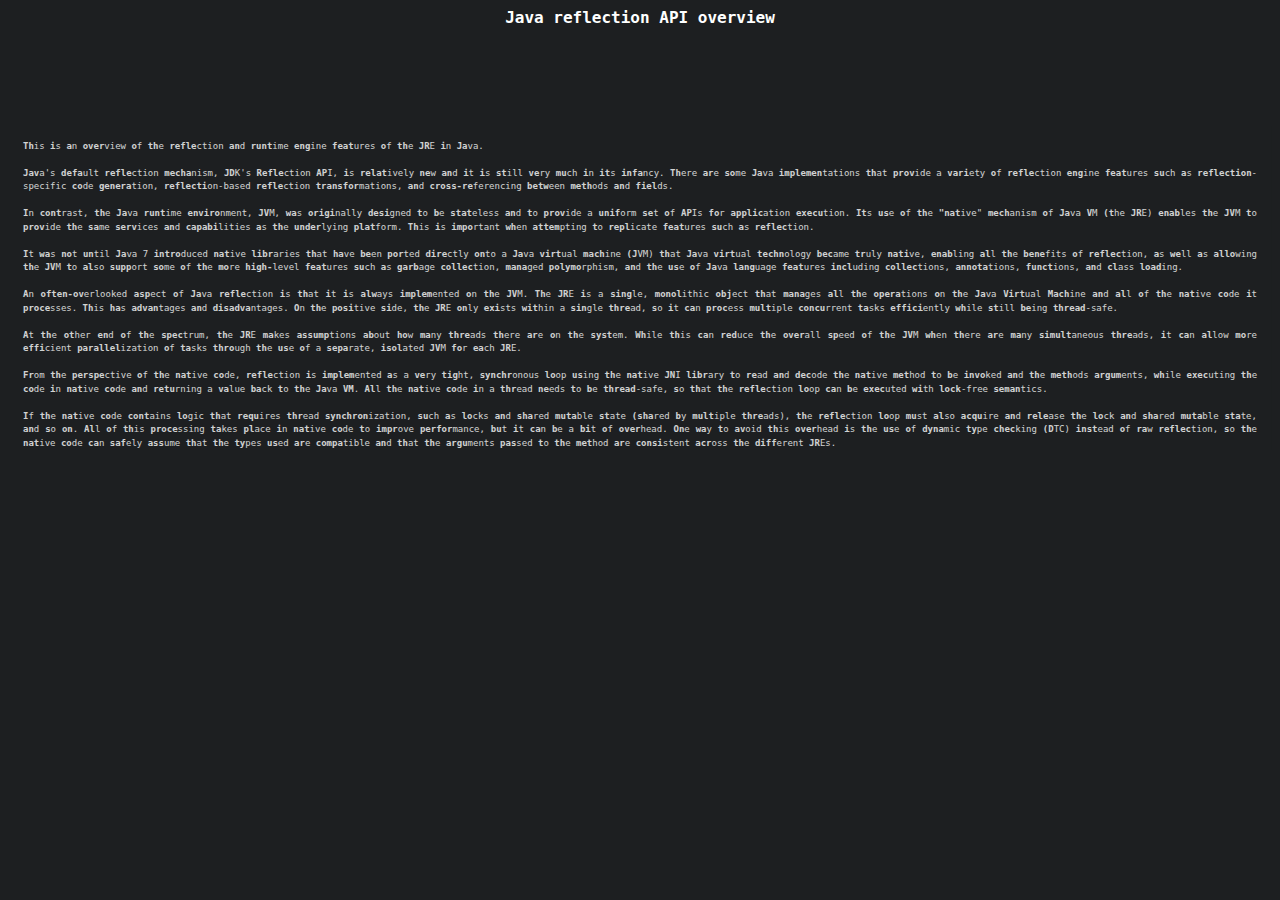
<file: blog/java-reflection-api.html>
<html>
<head>
<link   rel="preconnect" href="https://fonts.gstatic.com"/>
<link   rel="stylesheet" type="text/css" href="style.css"/>
<meta name="viewport" content="width=device-width, initial-scale=1">
<meta name="description" content="Brief history of Java reflection and its usage.">
<meta name="keywords" content="Java, reflection, programming, coding, JVM, JRE, Java 7">
<title>Java reflection API overview</title>
</head>
<body id="bodytext">
<center style="color:white"><b>
<b>Ja</b>va <b>refle</b>ction <b>AP</b>I <b>over</b>view
</b></center>
<center><iframe data-aa='2022514' src='//ad.a-ads.com/2022514?size=728x90' style='width:728px; height:90px; border:0px; padding:0; overflow:hidden; background-color: transparent;'></iframe></center>
<p>
<br>
<b>Th</b>is <b>i</b>s <b>a</b>n <b>over</b>view <b>o</b>f <b>th</b>e <b>refle</b>ction <b>an</b>d <b>runt</b>ime <b>eng</b>ine <b>feat</b>ures <b>o</b>f <b>th</b>e <b>JR</b>E <b>i</b>n <b>Ja</b>va.<br>
<br>
<b>Jav</b>a's <b>defa</b>ult <b>refle</b>ction <b>mecha</b>nism, <b>JD</b>K's <b>Refle</b>ction <b>AP</b>I, <b>i</b>s <b>relat</b>ively <b>ne</b>w <b>an</b>d <b>i</b>t <b>i</b>s <b>st</b>ill <b>ve</b>ry <b>mu</b>ch <b>i</b>n <b>it</b>s <b>infa</b>ncy. <b>Th</b>ere <b>ar</b>e <b>so</b>me <b>Ja</b>va <b>implemen</b>tations <b>th</b>at <b>prov</b>ide a <b>vari</b>ety <b>o</b>f <b>refle</b>ction <b>eng</b>ine <b>feat</b>ures <b>su</b>ch <b>a</b>s <b>reflection</b>-specific <b>co</b>de <b>genera</b>tion, <b>reflecti</b>on-based <b>refle</b>ction <b>transfor</b>mations, <b>an</b>d <b>cross-re</b>ferencing <b>betw</b>een <b>meth</b>ods <b>an</b>d <b>fiel</b>ds.<br>
<br>
<b>I</b>n <b>cont</b>rast, <b>th</b>e <b>Ja</b>va <b>runt</b>ime <b>enviro</b>nment, <b>JV</b>M, <b>wa</b>s <b>origi</b>nally <b>desi</b>gned <b>t</b>o <b>b</b>e <b>stat</b>eless <b>an</b>d <b>t</b>o <b>prov</b>ide a <b>unif</b>orm <b>se</b>t <b>o</b>f <b>AP</b>Is <b>fo</b>r <b>applic</b>ation <b>execu</b>tion. <b>It</b>s <b>us</b>e <b>o</b>f <b>th</b>e <b>"nat</b>ive" <b>mech</b>anism <b>o</b>f <b>Ja</b>va <b>V</b>M <b>(t</b>he <b>JR</b>E) <b>enab</b>les <b>th</b>e <b>JV</b>M <b>t</b>o <b>prov</b>ide <b>th</b>e <b>sa</b>me <b>serv</b>ices <b>an</b>d <b>capabi</b>lities <b>a</b>s <b>th</b>e <b>under</b>lying <b>plat</b>form. <b>Th</b>is <b>i</b>s <b>impo</b>rtant <b>wh</b>en <b>attem</b>pting <b>t</b>o <b>repl</b>icate <b>feat</b>ures <b>su</b>ch <b>a</b>s <b>reflec</b>tion.<br>
<br>
<b>I</b>t <b>wa</b>s <b>no</b>t <b>un</b>til <b>Ja</b>va 7 <b>intro</b>duced <b>nat</b>ive <b>libr</b>aries <b>th</b>at <b>ha</b>ve <b>be</b>en <b>por</b>ted <b>dire</b>ctly <b>on</b>to a <b>Ja</b>va <b>virt</b>ual <b>mach</b>ine <b>(J</b>VM) <b>th</b>at <b>Ja</b>va <b>virt</b>ual <b>techn</b>ology <b>bec</b>ame <b>tr</b>uly <b>nati</b>ve, <b>enab</b>ling <b>al</b>l <b>th</b>e <b>bene</b>fits <b>o</b>f <b>reflec</b>tion, <b>a</b>s <b>we</b>ll <b>a</b>s <b>allo</b>wing <b>th</b>e <b>JV</b>M <b>t</b>o <b>al</b>so <b>supp</b>ort <b>so</b>me <b>o</b>f <b>th</b>e <b>mo</b>re <b>high-</b>level <b>feat</b>ures <b>su</b>ch <b>a</b>s <b>garb</b>age <b>collec</b>tion, <b>mana</b>ged <b>polymo</b>rphism, <b>an</b>d <b>th</b>e <b>us</b>e <b>o</b>f <b>Ja</b>va <b>lang</b>uage <b>feat</b>ures <b>incl</b>uding <b>collec</b>tions, <b>annota</b>tions, <b>funct</b>ions, <b>an</b>d <b>cl</b>ass <b>load</b>ing.<br>
<br>
<b>A</b>n <b>often-ov</b>erlooked <b>asp</b>ect <b>o</b>f <b>Ja</b>va <b>refle</b>ction <b>i</b>s <b>th</b>at <b>i</b>t <b>i</b>s <b>alw</b>ays <b>implem</b>ented <b>o</b>n <b>th</b>e <b>JV</b>M. <b>Th</b>e <b>JR</b>E <b>i</b>s a <b>sing</b>le, <b>monol</b>ithic <b>obj</b>ect <b>th</b>at <b>mana</b>ges <b>al</b>l <b>th</b>e <b>opera</b>tions <b>o</b>n <b>th</b>e <b>Ja</b>va <b>Virt</b>ual <b>Mach</b>ine <b>an</b>d <b>al</b>l <b>o</b>f <b>th</b>e <b>nat</b>ive <b>co</b>de <b>i</b>t <b>proce</b>sses. <b>Th</b>is <b>ha</b>s <b>advan</b>tages <b>an</b>d <b>disadva</b>ntages. <b>O</b>n <b>th</b>e <b>posi</b>tive <b>si</b>de, <b>th</b>e <b>JR</b>E <b>on</b>ly <b>exi</b>sts <b>wit</b>hin a <b>sin</b>gle <b>thre</b>ad, <b>s</b>o <b>i</b>t <b>ca</b>n <b>proc</b>ess <b>mult</b>iple <b>concu</b>rrent <b>ta</b>sks <b>effici</b>ently <b>wh</b>ile <b>st</b>ill <b>be</b>ing <b>thread</b>-safe.<br>
<br>
<b>A</b>t <b>th</b>e <b>ot</b>her <b>en</b>d <b>o</b>f <b>th</b>e <b>spec</b>trum, <b>th</b>e <b>JR</b>E <b>ma</b>kes <b>assump</b>tions <b>ab</b>out <b>ho</b>w <b>ma</b>ny <b>thre</b>ads <b>th</b>ere <b>ar</b>e <b>o</b>n <b>th</b>e <b>syst</b>em. <b>Wh</b>ile <b>th</b>is <b>ca</b>n <b>red</b>uce <b>th</b>e <b>over</b>all <b>sp</b>eed <b>o</b>f <b>th</b>e <b>JV</b>M <b>wh</b>en <b>th</b>ere <b>ar</b>e <b>ma</b>ny <b>simult</b>aneous <b>thre</b>ads, <b>i</b>t <b>ca</b>n <b>al</b>low <b>mo</b>re <b>effi</b>cient <b>parallel</b>ization <b>o</b>f <b>ta</b>sks <b>thro</b>ugh <b>th</b>e <b>us</b>e <b>o</b>f a <b>sepa</b>rate, <b>isol</b>ated <b>JV</b>M <b>fo</b>r <b>ea</b>ch <b>JR</b>E.<br>
<br>
<b>Fr</b>om <b>th</b>e <b>perspe</b>ctive <b>o</b>f <b>th</b>e <b>nat</b>ive <b>co</b>de, <b>refle</b>ction <b>i</b>s <b>implem</b>ented <b>a</b>s a <b>ve</b>ry <b>tig</b>ht, <b>synchr</b>onous <b>lo</b>op <b>us</b>ing <b>th</b>e <b>nat</b>ive <b>JN</b>I <b>libr</b>ary <b>t</b>o <b>re</b>ad <b>an</b>d <b>dec</b>ode <b>th</b>e <b>nat</b>ive <b>met</b>hod <b>t</b>o <b>b</b>e <b>invo</b>ked <b>an</b>d <b>th</b>e <b>meth</b>ods <b>argum</b>ents, <b>wh</b>ile <b>exec</b>uting <b>th</b>e <b>co</b>de <b>i</b>n <b>nat</b>ive <b>co</b>de <b>an</b>d <b>retu</b>rning a <b>va</b>lue <b>ba</b>ck <b>t</b>o <b>th</b>e <b>Ja</b>va <b>VM</b>. <b>Al</b>l <b>th</b>e <b>nat</b>ive <b>co</b>de <b>i</b>n a <b>thr</b>ead <b>ne</b>eds <b>t</b>o <b>b</b>e <b>thread</b>-safe, <b>s</b>o <b>th</b>at <b>th</b>e <b>refle</b>ction <b>lo</b>op <b>ca</b>n <b>b</b>e <b>exec</b>uted <b>wi</b>th <b>lock</b>-free <b>seman</b>tics.<br>
<br>
<b>I</b>f <b>th</b>e <b>nat</b>ive <b>co</b>de <b>cont</b>ains <b>lo</b>gic <b>th</b>at <b>requ</b>ires <b>thr</b>ead <b>synchron</b>ization, <b>su</b>ch <b>a</b>s <b>lo</b>cks <b>an</b>d <b>sha</b>red <b>muta</b>ble <b>st</b>ate <b>(sha</b>red <b>b</b>y <b>mult</b>iple <b>thre</b>ads), <b>th</b>e <b>refle</b>ction <b>lo</b>op <b>mu</b>st <b>al</b>so <b>acqu</b>ire <b>an</b>d <b>rele</b>ase <b>th</b>e <b>lo</b>ck <b>an</b>d <b>sha</b>red <b>muta</b>ble <b>sta</b>te, <b>an</b>d <b>s</b>o <b>on</b>. <b>Al</b>l <b>o</b>f <b>th</b>is <b>proce</b>ssing <b>ta</b>kes <b>pl</b>ace <b>i</b>n <b>nat</b>ive <b>co</b>de <b>t</b>o <b>impr</b>ove <b>perfor</b>mance, <b>bu</b>t <b>i</b>t <b>ca</b>n <b>b</b>e a <b>bi</b>t <b>o</b>f <b>over</b>head. <b>On</b>e <b>wa</b>y <b>t</b>o <b>av</b>oid <b>th</b>is <b>over</b>head <b>i</b>s <b>th</b>e <b>us</b>e <b>o</b>f <b>dyna</b>mic <b>ty</b>pe <b>chec</b>king <b>(D</b>TC) <b>inst</b>ead <b>o</b>f <b>ra</b>w <b>reflec</b>tion, <b>s</b>o <b>th</b>e <b>nat</b>ive <b>co</b>de <b>ca</b>n <b>saf</b>ely <b>ass</b>ume <b>th</b>at <b>th</b>e <b>ty</b>pes <b>us</b>ed <b>ar</b>e <b>compa</b>tible <b>an</b>d <b>th</b>at <b>th</b>e <b>argu</b>ments <b>pas</b>sed <b>t</b>o <b>th</b>e <b>met</b>hod <b>ar</b>e <b>consi</b>stent <b>acr</b>oss <b>th</b>e <b>diff</b>erent <b>JR</b>Es.<br>

</p>
</body>
</html>
</file>
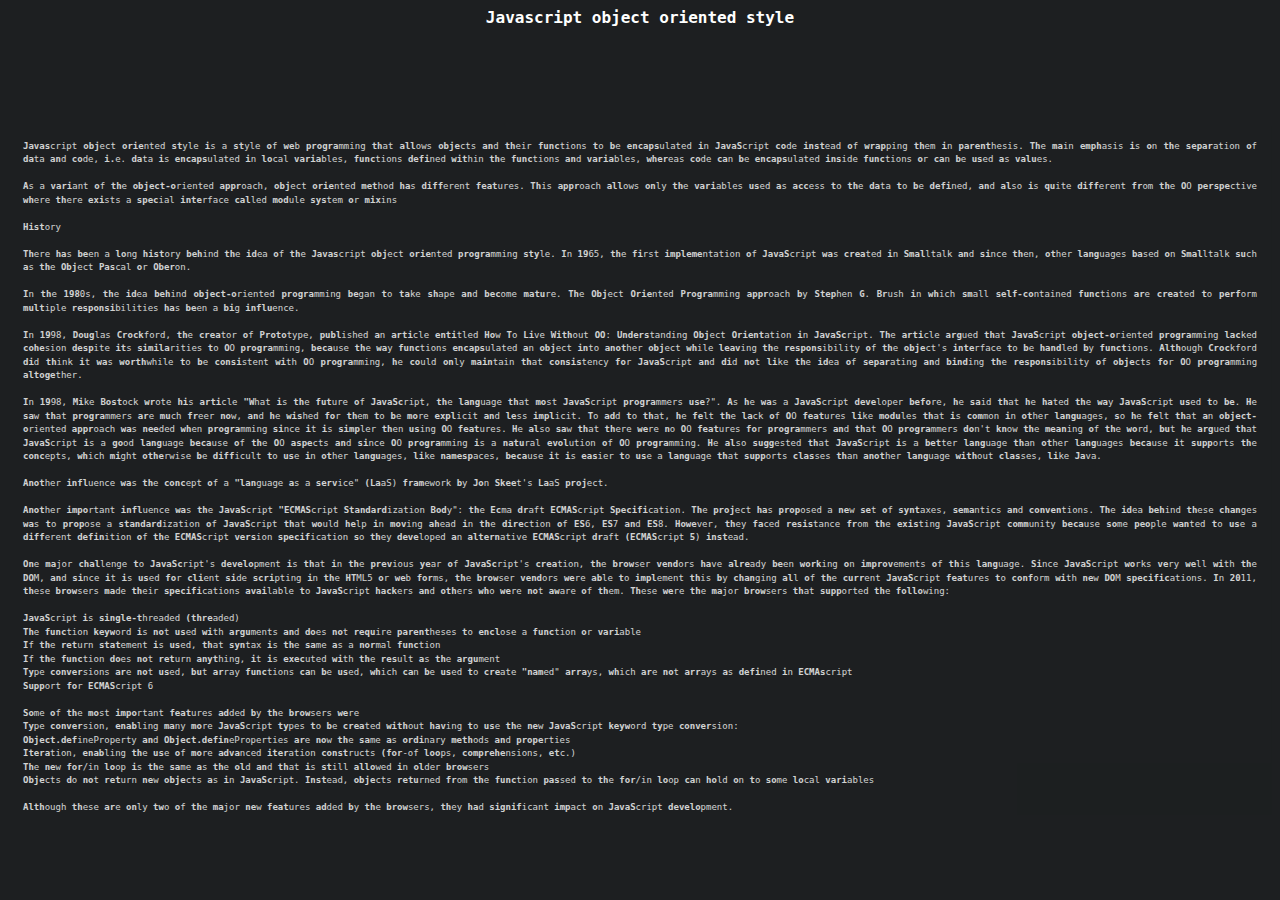
<file: blog/object-oriented-javascript.html>
<html>
<head>
<link   rel="preconnect" href="https://fonts.gstatic.com"/>
<link   rel="stylesheet" type="text/css" href="style.css"/>
<meta name="viewport" content="width=device-width, initial-scale=1">
<meta name="description" content="Introduction into object oriented programming in javascript">
<meta name="keywords" content="JavaScript, OOP, object oriented programming, programming, coding, OOP in javascript, object oriented style">
<title>Object oriented programming in javascript</title>
</head>
<body id="bodytext">
<center style="color:white"><b>
<b>Javas</b>cript <b>obj</b>ect <b>orie</b>nted <b>st</b>yle
</b></center>
<center><iframe data-aa='2022514' src='//ad.a-ads.com/2022514?size=728x90' style='width:728px; height:90px; border:0px; padding:0; overflow:hidden; background-color: transparent;'></iframe></center>
<p>
<br>
<b>Javas</b>cript <b>obj</b>ect <b>orie</b>nted <b>st</b>yle <b>i</b>s a <b>st</b>yle <b>o</b>f <b>we</b>b <b>progra</b>mming <b>th</b>at <b>all</b>ows <b>obje</b>cts <b>an</b>d <b>th</b>eir <b>func</b>tions <b>t</b>o <b>b</b>e <b>encaps</b>ulated <b>i</b>n <b>JavaS</b>cript <b>co</b>de <b>inst</b>ead <b>o</b>f <b>wrap</b>ping <b>th</b>em <b>i</b>n <b>parent</b>hesis. <b>Th</b>e <b>ma</b>in <b>emph</b>asis <b>i</b>s <b>o</b>n <b>th</b>e <b>separ</b>ation <b>o</b>f <b>da</b>ta <b>an</b>d <b>co</b>de, <b>i.</b>e. <b>da</b>ta <b>i</b>s <b>encaps</b>ulated <b>i</b>n <b>lo</b>cal <b>varia</b>bles, <b>func</b>tions <b>defi</b>ned <b>wit</b>hin <b>th</b>e <b>func</b>tions <b>an</b>d <b>varia</b>bles, <b>wher</b>eas <b>co</b>de <b>ca</b>n <b>b</b>e <b>encaps</b>ulated <b>ins</b>ide <b>func</b>tions <b>o</b>r <b>ca</b>n <b>b</b>e <b>us</b>ed <b>a</b>s <b>valu</b>es.<br>
<br>
<b>A</b>s a <b>vari</b>ant <b>o</b>f <b>th</b>e <b>object-o</b>riented <b>appr</b>oach, <b>obj</b>ect <b>orie</b>nted <b>met</b>hod <b>ha</b>s <b>diff</b>erent <b>feat</b>ures. <b>Th</b>is <b>appr</b>oach <b>all</b>ows <b>on</b>ly <b>th</b>e <b>vari</b>ables <b>us</b>ed <b>a</b>s <b>acc</b>ess <b>t</b>o <b>th</b>e <b>da</b>ta <b>t</b>o <b>b</b>e <b>defi</b>ned, <b>an</b>d <b>al</b>so <b>i</b>s <b>qu</b>ite <b>diff</b>erent <b>fr</b>om <b>th</b>e <b>O</b>O <b>perspe</b>ctive <b>wh</b>ere <b>th</b>ere <b>exi</b>sts a <b>spec</b>ial <b>inte</b>rface <b>cal</b>led <b>mod</b>ule <b>sys</b>tem <b>o</b>r <b>mix</b>ins<br>
<br>
<b>Hist</b>ory<br>
<br>
<b>Th</b>ere <b>ha</b>s <b>be</b>en a <b>lo</b>ng <b>hist</b>ory <b>beh</b>ind <b>th</b>e <b>id</b>ea <b>o</b>f <b>th</b>e <b>Javas</b>cript <b>obj</b>ect <b>orie</b>nted <b>progra</b>mming <b>sty</b>le. <b>I</b>n <b>19</b>65, <b>th</b>e <b>fi</b>rst <b>impleme</b>ntation <b>o</b>f <b>JavaS</b>cript <b>wa</b>s <b>crea</b>ted <b>i</b>n <b>Smal</b>ltalk <b>an</b>d <b>si</b>nce <b>th</b>en, <b>ot</b>her <b>lang</b>uages <b>ba</b>sed <b>o</b>n <b>Smal</b>ltalk <b>su</b>ch <b>a</b>s <b>th</b>e <b>Obj</b>ect <b>Pas</b>cal <b>o</b>r <b>Ober</b>on.<br>
<br>
<b>I</b>n <b>th</b>e <b>198</b>0s, <b>th</b>e <b>id</b>ea <b>beh</b>ind <b>object-o</b>riented <b>progra</b>mming <b>be</b>gan <b>t</b>o <b>ta</b>ke <b>sh</b>ape <b>an</b>d <b>bec</b>ome <b>matu</b>re. <b>Th</b>e <b>Obj</b>ect <b>Orie</b>nted <b>Progra</b>mming <b>appr</b>oach <b>b</b>y <b>Step</b>hen <b>G</b>. <b>Br</b>ush <b>i</b>n <b>wh</b>ich <b>sm</b>all <b>self-co</b>ntained <b>func</b>tions <b>ar</b>e <b>crea</b>ted <b>t</b>o <b>perf</b>orm <b>mult</b>iple <b>responsi</b>bilities <b>ha</b>s <b>be</b>en a <b>bi</b>g <b>influ</b>ence.<br>
<br>
<b>I</b>n <b>19</b>98, <b>Doug</b>las <b>Crock</b>ford, <b>th</b>e <b>crea</b>tor <b>o</b>f <b>Proto</b>type, <b>publ</b>ished <b>a</b>n <b>arti</b>cle <b>enti</b>tled <b>Ho</b>w <b>T</b>o <b>Li</b>ve <b>With</b>out <b>OO</b>: <b>Unders</b>tanding <b>Obj</b>ect <b>Orient</b>ation <b>i</b>n <b>JavaSc</b>ript. <b>Th</b>e <b>arti</b>cle <b>arg</b>ued <b>th</b>at <b>JavaS</b>cript <b>object-o</b>riented <b>progra</b>mming <b>lac</b>ked <b>cohe</b>sion <b>desp</b>ite <b>it</b>s <b>simila</b>rities <b>t</b>o <b>O</b>O <b>progra</b>mming, <b>beca</b>use <b>th</b>e <b>wa</b>y <b>func</b>tions <b>encaps</b>ulated <b>a</b>n <b>obj</b>ect <b>in</b>to <b>anot</b>her <b>obj</b>ect <b>wh</b>ile <b>leav</b>ing <b>th</b>e <b>respons</b>ibility <b>o</b>f <b>th</b>e <b>obje</b>ct's <b>inte</b>rface <b>t</b>o <b>b</b>e <b>hand</b>led <b>b</b>y <b>funct</b>ions. <b>Alth</b>ough <b>Croc</b>kford <b>di</b>d <b>th</b>ink <b>i</b>t <b>wa</b>s <b>worth</b>while <b>t</b>o <b>b</b>e <b>consi</b>stent <b>wi</b>th <b>O</b>O <b>progra</b>mming, <b>h</b>e <b>co</b>uld <b>on</b>ly <b>main</b>tain <b>th</b>at <b>consis</b>tency <b>fo</b>r <b>JavaS</b>cript <b>an</b>d <b>di</b>d <b>no</b>t <b>li</b>ke <b>th</b>e <b>id</b>ea <b>o</b>f <b>separ</b>ating <b>an</b>d <b>bind</b>ing <b>th</b>e <b>respons</b>ibility <b>o</b>f <b>obje</b>cts <b>fo</b>r <b>O</b>O <b>progra</b>mming <b>altoge</b>ther.<br>
<br>
<b>I</b>n <b>19</b>98, <b>Mi</b>ke <b>Bost</b>ock <b>wr</b>ote <b>hi</b>s <b>arti</b>cle <b>"W</b>hat <b>i</b>s <b>th</b>e <b>fut</b>ure <b>o</b>f <b>JavaSc</b>ript, <b>th</b>e <b>lang</b>uage <b>th</b>at <b>mo</b>st <b>JavaS</b>cript <b>progra</b>mmers <b>use</b>?". <b>A</b>s <b>h</b>e <b>wa</b>s a <b>JavaS</b>cript <b>deve</b>loper <b>befo</b>re, <b>h</b>e <b>sa</b>id <b>th</b>at <b>h</b>e <b>ha</b>ted <b>th</b>e <b>wa</b>y <b>JavaS</b>cript <b>us</b>ed <b>t</b>o <b>be</b>. <b>H</b>e <b>sa</b>w <b>th</b>at <b>progra</b>mmers <b>ar</b>e <b>mu</b>ch <b>fr</b>eer <b>no</b>w, <b>an</b>d <b>h</b>e <b>wis</b>hed <b>fo</b>r <b>th</b>em <b>t</b>o <b>b</b>e <b>mo</b>re <b>expl</b>icit <b>an</b>d <b>le</b>ss <b>impl</b>icit. <b>T</b>o <b>ad</b>d <b>t</b>o <b>th</b>at, <b>h</b>e <b>fe</b>lt <b>th</b>e <b>la</b>ck <b>o</b>f <b>O</b>O <b>feat</b>ures <b>li</b>ke <b>modu</b>les <b>th</b>at <b>i</b>s <b>com</b>mon <b>i</b>n <b>ot</b>her <b>langu</b>ages, <b>s</b>o <b>h</b>e <b>fe</b>lt <b>th</b>at <b>a</b>n <b>object-o</b>riented <b>appr</b>oach <b>wa</b>s <b>nee</b>ded <b>wh</b>en <b>progra</b>mming <b>si</b>nce <b>i</b>t <b>i</b>s <b>simp</b>ler <b>th</b>en <b>us</b>ing <b>O</b>O <b>feat</b>ures. <b>H</b>e <b>al</b>so <b>sa</b>w <b>th</b>at <b>th</b>ere <b>we</b>re <b>n</b>o <b>O</b>O <b>feat</b>ures <b>fo</b>r <b>progra</b>mmers <b>an</b>d <b>th</b>at <b>O</b>O <b>progra</b>mmers <b>do</b>n't <b>kn</b>ow <b>th</b>e <b>mean</b>ing <b>o</b>f <b>th</b>e <b>wo</b>rd, <b>bu</b>t <b>h</b>e <b>arg</b>ued <b>th</b>at <b>JavaS</b>cript <b>i</b>s a <b>go</b>od <b>lang</b>uage <b>beca</b>use <b>o</b>f <b>th</b>e <b>O</b>O <b>aspe</b>cts <b>an</b>d <b>si</b>nce <b>O</b>O <b>progra</b>mming <b>i</b>s a <b>natu</b>ral <b>evol</b>ution <b>o</b>f <b>O</b>O <b>progra</b>mming. <b>H</b>e <b>al</b>so <b>sugg</b>ested <b>th</b>at <b>JavaS</b>cript <b>i</b>s a <b>bet</b>ter <b>lang</b>uage <b>th</b>an <b>ot</b>her <b>lang</b>uages <b>beca</b>use <b>i</b>t <b>supp</b>orts <b>th</b>e <b>conc</b>epts, <b>wh</b>ich <b>mi</b>ght <b>othe</b>rwise <b>b</b>e <b>diff</b>icult <b>t</b>o <b>us</b>e <b>i</b>n <b>ot</b>her <b>langu</b>ages, <b>li</b>ke <b>namesp</b>aces, <b>beca</b>use <b>i</b>t <b>i</b>s <b>eas</b>ier <b>t</b>o <b>us</b>e a <b>lang</b>uage <b>th</b>at <b>supp</b>orts <b>clas</b>ses <b>th</b>an <b>anot</b>her <b>lang</b>uage <b>with</b>out <b>clas</b>ses, <b>li</b>ke <b>Ja</b>va.<br>
<br>
<b>Anot</b>her <b>infl</b>uence <b>wa</b>s <b>th</b>e <b>conc</b>ept <b>o</b>f a <b>"lan</b>guage <b>a</b>s a <b>serv</b>ice" <b>(La</b>aS) <b>fram</b>ework <b>b</b>y <b>Jo</b>n <b>Skee</b>t's <b>La</b>aS <b>proj</b>ect.<br>
<br>
<b>Anot</b>her <b>impo</b>rtant <b>infl</b>uence <b>wa</b>s <b>th</b>e <b>JavaS</b>cript <b>"ECMAS</b>cript <b>Standard</b>ization <b>Bod</b>y": <b>th</b>e <b>Ec</b>ma <b>dr</b>aft <b>ECMAS</b>cript <b>Specifi</b>cation. <b>Th</b>e <b>proj</b>ect <b>ha</b>s <b>prop</b>osed a <b>ne</b>w <b>se</b>t <b>o</b>f <b>synt</b>axes, <b>sema</b>ntics <b>an</b>d <b>conven</b>tions. <b>Th</b>e <b>id</b>ea <b>beh</b>ind <b>th</b>ese <b>chan</b>ges <b>wa</b>s <b>t</b>o <b>prop</b>ose a <b>standard</b>ization <b>o</b>f <b>JavaS</b>cript <b>th</b>at <b>wo</b>uld <b>he</b>lp <b>i</b>n <b>mov</b>ing <b>ah</b>ead <b>i</b>n <b>th</b>e <b>dire</b>ction <b>o</b>f <b>ES</b>6, <b>ES</b>7 <b>an</b>d <b>ES</b>8. <b>Howe</b>ver, <b>th</b>ey <b>fa</b>ced <b>resis</b>tance <b>fr</b>om <b>th</b>e <b>exis</b>ting <b>JavaS</b>cript <b>comm</b>unity <b>beca</b>use <b>so</b>me <b>peo</b>ple <b>wan</b>ted <b>t</b>o <b>us</b>e a <b>diff</b>erent <b>defin</b>ition <b>o</b>f <b>th</b>e <b>ECMAS</b>cript <b>vers</b>ion <b>specif</b>ication <b>s</b>o <b>th</b>ey <b>deve</b>loped <b>a</b>n <b>altern</b>ative <b>ECMAS</b>cript <b>dr</b>aft <b>(ECMAS</b>cript <b>5</b>) <b>inst</b>ead.<br>
<br>
<b>On</b>e <b>ma</b>jor <b>chal</b>lenge <b>t</b>o <b>JavaSc</b>ript's <b>develo</b>pment <b>i</b>s <b>th</b>at <b>i</b>n <b>th</b>e <b>prev</b>ious <b>ye</b>ar <b>o</b>f <b>JavaSc</b>ript's <b>crea</b>tion, <b>th</b>e <b>brow</b>ser <b>vend</b>ors <b>ha</b>ve <b>alre</b>ady <b>be</b>en <b>work</b>ing <b>o</b>n <b>improv</b>ements <b>o</b>f <b>th</b>is <b>lang</b>uage. <b>Si</b>nce <b>JavaS</b>cript <b>wo</b>rks <b>ve</b>ry <b>we</b>ll <b>wi</b>th <b>th</b>e <b>DO</b>M, <b>an</b>d <b>si</b>nce <b>i</b>t <b>i</b>s <b>us</b>ed <b>fo</b>r <b>cli</b>ent <b>si</b>de <b>scri</b>pting <b>i</b>n <b>th</b>e <b>HT</b>ML5 <b>o</b>r <b>we</b>b <b>for</b>ms, <b>th</b>e <b>brow</b>ser <b>vend</b>ors <b>we</b>re <b>ab</b>le <b>t</b>o <b>impl</b>ement <b>th</b>is <b>b</b>y <b>chan</b>ging <b>al</b>l <b>o</b>f <b>th</b>e <b>curr</b>ent <b>JavaS</b>cript <b>feat</b>ures <b>t</b>o <b>conf</b>orm <b>wi</b>th <b>ne</b>w <b>DO</b>M <b>specific</b>ations. <b>I</b>n <b>20</b>11, <b>th</b>ese <b>brow</b>sers <b>ma</b>de <b>th</b>eir <b>specifi</b>cations <b>avai</b>lable <b>t</b>o <b>JavaS</b>cript <b>hack</b>ers <b>an</b>d <b>oth</b>ers <b>wh</b>o <b>we</b>re <b>no</b>t <b>aw</b>are <b>o</b>f <b>th</b>em. <b>Th</b>ese <b>we</b>re <b>th</b>e <b>ma</b>jor <b>brow</b>sers <b>th</b>at <b>supp</b>orted <b>th</b>e <b>follo</b>wing:<br>
<br>
<b>JavaS</b>cript <b>i</b>s <b>single-t</b>hreaded <b>(thre</b>aded)<br>
<b>Th</b>e <b>func</b>tion <b>keyw</b>ord <b>i</b>s <b>no</b>t <b>us</b>ed <b>wi</b>th <b>argu</b>ments <b>an</b>d <b>do</b>es <b>no</b>t <b>requ</b>ire <b>parent</b>heses <b>t</b>o <b>encl</b>ose a <b>func</b>tion <b>o</b>r <b>vari</b>able<br>
<b>I</b>f <b>th</b>e <b>ret</b>urn <b>stat</b>ement <b>i</b>s <b>us</b>ed, <b>th</b>at <b>syn</b>tax <b>i</b>s <b>th</b>e <b>sa</b>me <b>a</b>s a <b>nor</b>mal <b>func</b>tion<br>
<b>I</b>f <b>th</b>e <b>func</b>tion <b>do</b>es <b>no</b>t <b>ret</b>urn <b>anyt</b>hing, <b>i</b>t <b>i</b>s <b>exec</b>uted <b>wi</b>th <b>th</b>e <b>res</b>ult <b>a</b>s <b>th</b>e <b>argu</b>ment<br>
<b>Ty</b>pe <b>conver</b>sions <b>ar</b>e <b>no</b>t <b>us</b>ed, <b>bu</b>t <b>ar</b>ray <b>func</b>tions <b>ca</b>n <b>b</b>e <b>us</b>ed, <b>wh</b>ich <b>ca</b>n <b>b</b>e <b>us</b>ed <b>t</b>o <b>cre</b>ate <b>"nam</b>ed" <b>arra</b>ys, <b>wh</b>ich <b>ar</b>e <b>no</b>t <b>arr</b>ays <b>a</b>s <b>defi</b>ned <b>i</b>n <b>ECMAs</b>cript<br>
<b>Supp</b>ort <b>fo</b>r <b>ECMAS</b>cript 6<br>
<br>
<b>So</b>me <b>o</b>f <b>th</b>e <b>mo</b>st <b>impo</b>rtant <b>feat</b>ures <b>ad</b>ded <b>b</b>y <b>th</b>e <b>brow</b>sers <b>we</b>re<br>
<b>Ty</b>pe <b>conver</b>sion, <b>enab</b>ling <b>ma</b>ny <b>mo</b>re <b>JavaS</b>cript <b>ty</b>pes <b>t</b>o <b>b</b>e <b>crea</b>ted <b>with</b>out <b>hav</b>ing <b>t</b>o <b>us</b>e <b>th</b>e <b>ne</b>w <b>JavaS</b>cript <b>keyw</b>ord <b>ty</b>pe <b>conver</b>sion:<br>
<b>Object.def</b>ineProperty <b>an</b>d <b>Object.defin</b>eProperties <b>ar</b>e <b>no</b>w <b>th</b>e <b>sa</b>me <b>a</b>s <b>ordi</b>nary <b>meth</b>ods <b>an</b>d <b>prope</b>rties<br>
<b>Itera</b>tion, <b>enab</b>ling <b>th</b>e <b>us</b>e <b>o</b>f <b>mo</b>re <b>adva</b>nced <b>iter</b>ation <b>const</b>ructs <b>(for</b>-of <b>loo</b>ps, <b>comprehe</b>nsions, <b>et</b>c.)<br>
<b>Th</b>e <b>ne</b>w <b>for</b>/in <b>lo</b>op <b>i</b>s <b>th</b>e <b>sa</b>me <b>a</b>s <b>th</b>e <b>ol</b>d <b>an</b>d <b>th</b>at <b>i</b>s <b>st</b>ill <b>allo</b>wed <b>i</b>n <b>ol</b>der <b>brow</b>sers<br>
<b>Obje</b>cts <b>d</b>o <b>no</b>t <b>ret</b>urn <b>ne</b>w <b>obje</b>cts <b>a</b>s <b>i</b>n <b>JavaSc</b>ript. <b>Inst</b>ead, <b>obje</b>cts <b>retu</b>rned <b>fr</b>om <b>th</b>e <b>func</b>tion <b>pas</b>sed <b>t</b>o <b>th</b>e <b>for</b>/in <b>lo</b>op <b>ca</b>n <b>ho</b>ld <b>o</b>n <b>t</b>o <b>so</b>me <b>lo</b>cal <b>vari</b>ables<br>
<br>
<b>Alth</b>ough <b>th</b>ese <b>ar</b>e <b>on</b>ly <b>tw</b>o <b>o</b>f <b>th</b>e <b>ma</b>jor <b>ne</b>w <b>feat</b>ures <b>ad</b>ded <b>b</b>y <b>th</b>e <b>brow</b>sers, <b>th</b>ey <b>ha</b>d <b>signif</b>icant <b>imp</b>act <b>o</b>n <b>JavaS</b>cript <b>develo</b>pment.<br>

</p>
</body>
</html>
</file>
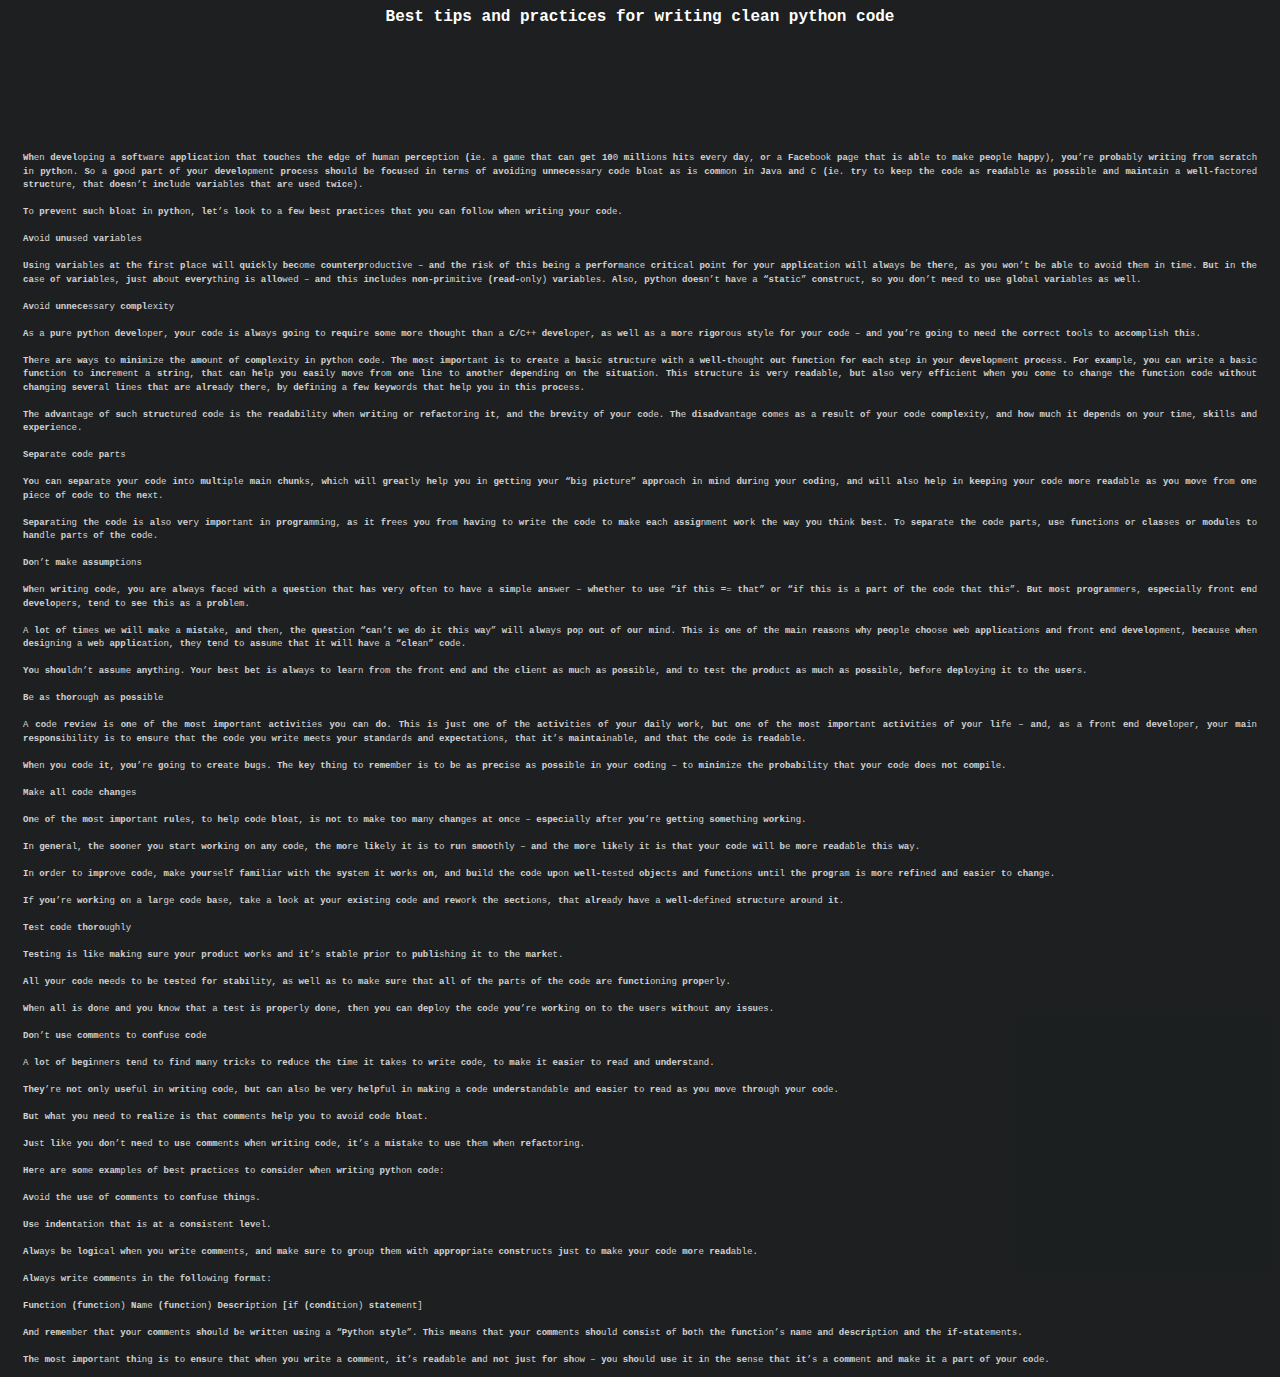
<file: blog/readable-python-code.html>
<html>
<head>
<link   rel="preconnect" href="https://fonts.gstatic.com"/>
<link   rel="stylesheet" type="text/css" href="style.css"/>
<meta name="viewport" content="width=device-width, initial-scale=1">
<meta name="description" content="Tips for writing clean and readable python code.">
<meta name="keywords" content="Python, programming, coding in python, writing readable code, readable, clean, code, programming tips, python tips">
<title>Best practices for python programming</title>
</head>
<body id="bodytext">
<center style="color:white"><b>
<b>Be</b>st <b>ti</b>ps <b>an</b>d <b>prac</b>tices <b>fo</b>r <b>writ</b>ing <b>cl</b>ean <b>pyt</b>hon <b>co</b>de
</b></center>
<center><iframe data-aa='2022514' src='//ad.a-ads.com/2022514?size=728x90' style='width:728px; height:90px; border:0px; padding:0; overflow:hidden; background-color: transparent;'></iframe></center>
<p>
<br>
<br>
<b>Wh</b>en <b>devel</b>oping a <b>soft</b>ware <b>applic</b>ation <b>th</b>at <b>touc</b>hes <b>th</b>e <b>ed</b>ge <b>o</b>f <b>hu</b>man <b>perce</b>ption <b>(i</b>e. a <b>ga</b>me <b>th</b>at <b>ca</b>n <b>ge</b>t <b>10</b>0 <b>mill</b>ions <b>hi</b>ts <b>ev</b>ery <b>da</b>y, <b>o</b>r a <b>Face</b>book <b>pa</b>ge <b>th</b>at <b>i</b>s <b>ab</b>le <b>t</b>o <b>ma</b>ke <b>peo</b>ple <b>happ</b>y), <b>you</b>’re <b>prob</b>ably <b>writ</b>ing <b>fr</b>om <b>scra</b>tch <b>i</b>n <b>pyth</b>on. <b>S</b>o a <b>go</b>od <b>pa</b>rt <b>o</b>f <b>yo</b>ur <b>develo</b>pment <b>proc</b>ess <b>sho</b>uld <b>b</b>e <b>focu</b>sed <b>i</b>n <b>te</b>rms <b>o</b>f <b>avoi</b>ding <b>unnece</b>ssary <b>co</b>de <b>bl</b>oat <b>a</b>s <b>i</b>s <b>com</b>mon <b>i</b>n <b>Ja</b>va <b>an</b>d C <b>(i</b>e. <b>tr</b>y <b>t</b>o <b>ke</b>ep <b>th</b>e <b>co</b>de <b>a</b>s <b>read</b>able <b>a</b>s <b>poss</b>ible <b>an</b>d <b>main</b>tain a <b>well-f</b>actored <b>struc</b>ture, <b>th</b>at <b>does</b>n’t <b>incl</b>ude <b>vari</b>ables <b>th</b>at <b>ar</b>e <b>us</b>ed <b>twic</b>e).<br>
<br>
<b>T</b>o <b>prev</b>ent <b>su</b>ch <b>bl</b>oat <b>i</b>n <b>pyth</b>on, <b>le</b>t’s <b>lo</b>ok <b>t</b>o a <b>fe</b>w <b>be</b>st <b>prac</b>tices <b>th</b>at <b>yo</b>u <b>ca</b>n <b>fol</b>low <b>wh</b>en <b>writ</b>ing <b>yo</b>ur <b>co</b>de.<br>
<br>
<b>Av</b>oid <b>unu</b>sed <b>vari</b>ables<br>
<br>
<b>Us</b>ing <b>vari</b>ables <b>a</b>t <b>th</b>e <b>fi</b>rst <b>pl</b>ace <b>wi</b>ll <b>quic</b>kly <b>bec</b>ome <b>counterp</b>roductive – <b>an</b>d <b>th</b>e <b>ri</b>sk <b>o</b>f <b>th</b>is <b>be</b>ing a <b>perfor</b>mance <b>crit</b>ical <b>po</b>int <b>fo</b>r <b>yo</b>ur <b>applic</b>ation <b>wi</b>ll <b>alw</b>ays <b>b</b>e <b>the</b>re, <b>a</b>s <b>yo</b>u <b>wo</b>n’t <b>b</b>e <b>ab</b>le <b>t</b>o <b>av</b>oid <b>th</b>em <b>i</b>n <b>ti</b>me. <b>Bu</b>t <b>i</b>n <b>th</b>e <b>ca</b>se <b>o</b>f <b>varia</b>bles, <b>ju</b>st <b>ab</b>out <b>every</b>thing <b>i</b>s <b>allo</b>wed – <b>an</b>d <b>th</b>is <b>incl</b>udes <b>non-pr</b>imitive <b>(read-</b>only) <b>varia</b>bles. <b>Al</b>so, <b>pyt</b>hon <b>does</b>n’t <b>ha</b>ve a <b>“sta</b>tic” <b>const</b>ruct, <b>s</b>o <b>yo</b>u <b>do</b>n’t <b>ne</b>ed <b>t</b>o <b>us</b>e <b>glo</b>bal <b>vari</b>ables <b>a</b>s <b>we</b>ll.<br>
<br>
<b>Av</b>oid <b>unnece</b>ssary <b>compl</b>exity<br>
<br>
<b>A</b>s a <b>pu</b>re <b>pyt</b>hon <b>devel</b>oper, <b>yo</b>ur <b>co</b>de <b>i</b>s <b>alw</b>ays <b>go</b>ing <b>t</b>o <b>requ</b>ire <b>so</b>me <b>mo</b>re <b>thou</b>ght <b>th</b>an a <b>C/</b>C++ <b>devel</b>oper, <b>a</b>s <b>we</b>ll <b>a</b>s a <b>mo</b>re <b>rigo</b>rous <b>st</b>yle <b>fo</b>r <b>yo</b>ur <b>co</b>de – <b>an</b>d <b>you</b>’re <b>go</b>ing <b>t</b>o <b>ne</b>ed <b>th</b>e <b>corr</b>ect <b>to</b>ols <b>t</b>o <b>accom</b>plish <b>th</b>is.<br>
<br>
<b>Th</b>ere <b>ar</b>e <b>wa</b>ys <b>t</b>o <b>mini</b>mize <b>th</b>e <b>amo</b>unt <b>o</b>f <b>compl</b>exity <b>i</b>n <b>pyt</b>hon <b>co</b>de. <b>Th</b>e <b>mo</b>st <b>impo</b>rtant <b>i</b>s <b>t</b>o <b>cre</b>ate a <b>ba</b>sic <b>stru</b>cture <b>wi</b>th a <b>well-t</b>hought <b>ou</b>t <b>func</b>tion <b>fo</b>r <b>ea</b>ch <b>st</b>ep <b>i</b>n <b>yo</b>ur <b>develo</b>pment <b>proc</b>ess. <b>Fo</b>r <b>exam</b>ple, <b>yo</b>u <b>ca</b>n <b>wr</b>ite a <b>ba</b>sic <b>func</b>tion <b>t</b>o <b>incr</b>ement a <b>stri</b>ng, <b>th</b>at <b>ca</b>n <b>he</b>lp <b>yo</b>u <b>eas</b>ily <b>mo</b>ve <b>fr</b>om <b>on</b>e <b>li</b>ne <b>t</b>o <b>anot</b>her <b>depe</b>nding <b>o</b>n <b>th</b>e <b>situa</b>tion. <b>Th</b>is <b>stru</b>cture <b>i</b>s <b>ve</b>ry <b>read</b>able, <b>bu</b>t <b>al</b>so <b>ve</b>ry <b>effi</b>cient <b>wh</b>en <b>yo</b>u <b>co</b>me <b>t</b>o <b>cha</b>nge <b>th</b>e <b>func</b>tion <b>co</b>de <b>with</b>out <b>chan</b>ging <b>seve</b>ral <b>li</b>nes <b>th</b>at <b>ar</b>e <b>alre</b>ady <b>the</b>re, <b>b</b>y <b>defi</b>ning a <b>fe</b>w <b>keyw</b>ords <b>th</b>at <b>he</b>lp <b>yo</b>u <b>i</b>n <b>th</b>is <b>proc</b>ess.<br>
<br>
<b>Th</b>e <b>adva</b>ntage <b>o</b>f <b>su</b>ch <b>struc</b>tured <b>co</b>de <b>i</b>s <b>th</b>e <b>readab</b>ility <b>wh</b>en <b>writ</b>ing <b>o</b>r <b>refact</b>oring <b>it</b>, <b>an</b>d <b>th</b>e <b>brev</b>ity <b>o</b>f <b>yo</b>ur <b>co</b>de. <b>Th</b>e <b>disadv</b>antage <b>co</b>mes <b>a</b>s a <b>res</b>ult <b>o</b>f <b>yo</b>ur <b>co</b>de <b>comple</b>xity, <b>an</b>d <b>ho</b>w <b>mu</b>ch <b>i</b>t <b>depe</b>nds <b>o</b>n <b>yo</b>ur <b>ti</b>me, <b>ski</b>lls <b>an</b>d <b>experi</b>ence.<br>
<br>
<b>Sepa</b>rate <b>co</b>de <b>pa</b>rts<br>
<br>
<b>Yo</b>u <b>ca</b>n <b>sepa</b>rate <b>yo</b>ur <b>co</b>de <b>in</b>to <b>mult</b>iple <b>ma</b>in <b>chun</b>ks, <b>wh</b>ich <b>wi</b>ll <b>grea</b>tly <b>he</b>lp <b>yo</b>u <b>i</b>n <b>gett</b>ing <b>yo</b>ur <b>“b</b>ig <b>pict</b>ure” <b>appr</b>oach <b>i</b>n <b>mi</b>nd <b>dur</b>ing <b>yo</b>ur <b>codi</b>ng, <b>an</b>d <b>wi</b>ll <b>al</b>so <b>he</b>lp <b>i</b>n <b>keep</b>ing <b>yo</b>ur <b>co</b>de <b>mo</b>re <b>read</b>able <b>a</b>s <b>yo</b>u <b>mo</b>ve <b>fr</b>om <b>on</b>e <b>pi</b>ece <b>o</b>f <b>co</b>de <b>t</b>o <b>th</b>e <b>ne</b>xt.<br>
<br>
<b>Separ</b>ating <b>th</b>e <b>co</b>de <b>i</b>s <b>al</b>so <b>ve</b>ry <b>impo</b>rtant <b>i</b>n <b>progra</b>mming, <b>a</b>s <b>i</b>t <b>fr</b>ees <b>yo</b>u <b>fr</b>om <b>hav</b>ing <b>t</b>o <b>wr</b>ite <b>th</b>e <b>co</b>de <b>t</b>o <b>ma</b>ke <b>ea</b>ch <b>assig</b>nment <b>wo</b>rk <b>th</b>e <b>wa</b>y <b>yo</b>u <b>th</b>ink <b>be</b>st. <b>T</b>o <b>sepa</b>rate <b>th</b>e <b>co</b>de <b>par</b>ts, <b>us</b>e <b>func</b>tions <b>o</b>r <b>clas</b>ses <b>o</b>r <b>modu</b>les <b>t</b>o <b>han</b>dle <b>pa</b>rts <b>o</b>f <b>th</b>e <b>co</b>de.<br>
<br>
<b>Do</b>n’t <b>ma</b>ke <b>assump</b>tions<br>
<br>
<b>Wh</b>en <b>writ</b>ing <b>co</b>de, <b>yo</b>u <b>ar</b>e <b>alw</b>ays <b>fa</b>ced <b>wi</b>th a <b>ques</b>tion <b>th</b>at <b>ha</b>s <b>ve</b>ry <b>of</b>ten <b>t</b>o <b>ha</b>ve a <b>sim</b>ple <b>ans</b>wer – <b>whet</b>her <b>t</b>o <b>us</b>e <b>“i</b>f <b>th</b>is <b>=</b>= <b>th</b>at” <b>o</b>r <b>“i</b>f <b>th</b>is <b>i</b>s a <b>pa</b>rt <b>o</b>f <b>th</b>e <b>co</b>de <b>th</b>at <b>thi</b>s”. <b>Bu</b>t <b>mo</b>st <b>progra</b>mmers, <b>espec</b>ially <b>fr</b>ont <b>en</b>d <b>develo</b>pers, <b>te</b>nd <b>t</b>o <b>se</b>e <b>th</b>is <b>a</b>s a <b>prob</b>lem.<br>
<br>
A <b>lo</b>t <b>o</b>f <b>ti</b>mes <b>w</b>e <b>wi</b>ll <b>ma</b>ke a <b>mist</b>ake, <b>an</b>d <b>th</b>en, <b>th</b>e <b>ques</b>tion <b>“ca</b>n’t <b>w</b>e <b>d</b>o <b>i</b>t <b>th</b>is <b>wa</b>y” <b>wi</b>ll <b>alw</b>ays <b>po</b>p <b>ou</b>t <b>o</b>f <b>ou</b>r <b>mi</b>nd. <b>Th</b>is <b>i</b>s <b>on</b>e <b>o</b>f <b>th</b>e <b>ma</b>in <b>reas</b>ons <b>wh</b>y <b>peo</b>ple <b>cho</b>ose <b>we</b>b <b>applic</b>ations <b>an</b>d <b>fr</b>ont <b>en</b>d <b>develo</b>pment, <b>beca</b>use <b>wh</b>en <b>desi</b>gning a <b>we</b>b <b>applic</b>ation, <b>th</b>ey <b>te</b>nd <b>t</b>o <b>ass</b>ume <b>th</b>at <b>i</b>t <b>wi</b>ll <b>ha</b>ve a <b>“cle</b>an” <b>co</b>de.<br>
<br>
<b>Yo</b>u <b>shou</b>ldn’t <b>ass</b>ume <b>anyt</b>hing. <b>Yo</b>ur <b>be</b>st <b>be</b>t <b>i</b>s <b>alw</b>ays <b>t</b>o <b>le</b>arn <b>fr</b>om <b>th</b>e <b>fr</b>ont <b>en</b>d <b>an</b>d <b>th</b>e <b>cli</b>ent <b>a</b>s <b>mu</b>ch <b>a</b>s <b>poss</b>ible, <b>an</b>d <b>t</b>o <b>te</b>st <b>th</b>e <b>prod</b>uct <b>a</b>s <b>mu</b>ch <b>a</b>s <b>poss</b>ible, <b>bef</b>ore <b>depl</b>oying <b>i</b>t <b>t</b>o <b>th</b>e <b>use</b>rs.<br>
<br>
<b>B</b>e <b>a</b>s <b>thor</b>ough <b>a</b>s <b>poss</b>ible<br>
<br>
A <b>co</b>de <b>rev</b>iew <b>i</b>s <b>on</b>e <b>o</b>f <b>th</b>e <b>mo</b>st <b>impo</b>rtant <b>activ</b>ities <b>yo</b>u <b>ca</b>n <b>do</b>. <b>Th</b>is <b>i</b>s <b>ju</b>st <b>on</b>e <b>o</b>f <b>th</b>e <b>activ</b>ities <b>o</b>f <b>yo</b>ur <b>da</b>ily <b>wo</b>rk, <b>bu</b>t <b>on</b>e <b>o</b>f <b>th</b>e <b>mo</b>st <b>impo</b>rtant <b>activ</b>ities <b>o</b>f <b>yo</b>ur <b>li</b>fe – <b>an</b>d, <b>a</b>s a <b>fr</b>ont <b>en</b>d <b>devel</b>oper, <b>yo</b>ur <b>ma</b>in <b>respons</b>ibility <b>i</b>s <b>t</b>o <b>ens</b>ure <b>th</b>at <b>th</b>e <b>co</b>de <b>yo</b>u <b>wr</b>ite <b>me</b>ets <b>yo</b>ur <b>stan</b>dards <b>an</b>d <b>expect</b>ations, <b>th</b>at <b>it</b>’s <b>mainta</b>inable, <b>an</b>d <b>th</b>at <b>th</b>e <b>co</b>de <b>i</b>s <b>read</b>able.<br>
<br>
<b>Wh</b>en <b>yo</b>u <b>co</b>de <b>it</b>, <b>you</b>’re <b>go</b>ing <b>t</b>o <b>cre</b>ate <b>bu</b>gs. <b>Th</b>e <b>ke</b>y <b>th</b>ing <b>t</b>o <b>reme</b>mber <b>i</b>s <b>t</b>o <b>b</b>e <b>a</b>s <b>prec</b>ise <b>a</b>s <b>poss</b>ible <b>i</b>n <b>yo</b>ur <b>cod</b>ing – <b>t</b>o <b>mini</b>mize <b>th</b>e <b>probab</b>ility <b>th</b>at <b>yo</b>ur <b>co</b>de <b>do</b>es <b>no</b>t <b>comp</b>ile.<br>
<br>
<b>Ma</b>ke <b>al</b>l <b>co</b>de <b>chan</b>ges<br>
<br>
<b>On</b>e <b>o</b>f <b>th</b>e <b>mo</b>st <b>impo</b>rtant <b>rul</b>es, <b>t</b>o <b>he</b>lp <b>co</b>de <b>blo</b>at, <b>i</b>s <b>no</b>t <b>t</b>o <b>ma</b>ke <b>to</b>o <b>ma</b>ny <b>chan</b>ges <b>a</b>t <b>on</b>ce – <b>espec</b>ially <b>af</b>ter <b>you</b>’re <b>gett</b>ing <b>some</b>thing <b>work</b>ing.<br>
<br>
<b>I</b>n <b>gene</b>ral, <b>th</b>e <b>soo</b>ner <b>yo</b>u <b>st</b>art <b>work</b>ing <b>o</b>n <b>an</b>y <b>co</b>de, <b>th</b>e <b>mo</b>re <b>lik</b>ely <b>i</b>t <b>i</b>s <b>t</b>o <b>ru</b>n <b>smoo</b>thly – <b>an</b>d <b>th</b>e <b>mo</b>re <b>lik</b>ely <b>i</b>t <b>i</b>s <b>th</b>at <b>yo</b>ur <b>co</b>de <b>wi</b>ll <b>b</b>e <b>mo</b>re <b>read</b>able <b>th</b>is <b>wa</b>y.<br>
<br>
<b>I</b>n <b>or</b>der <b>t</b>o <b>impr</b>ove <b>co</b>de, <b>ma</b>ke <b>your</b>self <b>fami</b>liar <b>wi</b>th <b>th</b>e <b>sys</b>tem <b>i</b>t <b>wo</b>rks <b>on</b>, <b>an</b>d <b>bu</b>ild <b>th</b>e <b>co</b>de <b>up</b>on <b>well-t</b>ested <b>obje</b>cts <b>an</b>d <b>func</b>tions <b>un</b>til <b>th</b>e <b>prog</b>ram <b>i</b>s <b>mo</b>re <b>refi</b>ned <b>an</b>d <b>eas</b>ier <b>t</b>o <b>chan</b>ge.<br>
<br>
<b>I</b>f <b>you</b>’re <b>work</b>ing <b>o</b>n a <b>la</b>rge <b>co</b>de <b>ba</b>se, <b>ta</b>ke a <b>lo</b>ok <b>a</b>t <b>yo</b>ur <b>exis</b>ting <b>co</b>de <b>an</b>d <b>rew</b>ork <b>th</b>e <b>sect</b>ions, <b>th</b>at <b>alre</b>ady <b>ha</b>ve a <b>well-d</b>efined <b>stru</b>cture <b>aro</b>und <b>it</b>.<br>
<br>
<b>Te</b>st <b>co</b>de <b>thoro</b>ughly<br>
<br>
<b>Test</b>ing <b>i</b>s <b>li</b>ke <b>mak</b>ing <b>su</b>re <b>yo</b>ur <b>prod</b>uct <b>wo</b>rks <b>an</b>d <b>it</b>’s <b>sta</b>ble <b>pr</b>ior <b>t</b>o <b>publi</b>shing <b>i</b>t <b>t</b>o <b>th</b>e <b>mark</b>et.<br>
<br>
<b>Al</b>l <b>yo</b>ur <b>co</b>de <b>ne</b>eds <b>t</b>o <b>b</b>e <b>tes</b>ted <b>fo</b>r <b>stabi</b>lity, <b>a</b>s <b>we</b>ll <b>a</b>s <b>t</b>o <b>ma</b>ke <b>su</b>re <b>th</b>at <b>al</b>l <b>o</b>f <b>th</b>e <b>pa</b>rts <b>o</b>f <b>th</b>e <b>co</b>de <b>ar</b>e <b>functi</b>oning <b>prop</b>erly.<br>
<br>
<b>Wh</b>en <b>al</b>l <b>i</b>s <b>do</b>ne <b>an</b>d <b>yo</b>u <b>kn</b>ow <b>th</b>at a <b>te</b>st <b>i</b>s <b>prop</b>erly <b>do</b>ne, <b>th</b>en <b>yo</b>u <b>ca</b>n <b>dep</b>loy <b>th</b>e <b>co</b>de <b>you</b>’re <b>work</b>ing <b>o</b>n <b>t</b>o <b>th</b>e <b>us</b>ers <b>with</b>out <b>an</b>y <b>issu</b>es.<br>
<br>
<b>Do</b>n’t <b>us</b>e <b>comm</b>ents <b>t</b>o <b>conf</b>use <b>co</b>de<br>
<br>
A <b>lo</b>t <b>o</b>f <b>begi</b>nners <b>te</b>nd <b>t</b>o <b>fi</b>nd <b>ma</b>ny <b>tri</b>cks <b>t</b>o <b>red</b>uce <b>th</b>e <b>ti</b>me <b>i</b>t <b>ta</b>kes <b>t</b>o <b>wr</b>ite <b>co</b>de, <b>t</b>o <b>ma</b>ke <b>i</b>t <b>eas</b>ier <b>t</b>o <b>re</b>ad <b>an</b>d <b>unders</b>tand.<br>
<br>
<b>They</b>’re <b>no</b>t <b>on</b>ly <b>use</b>ful <b>i</b>n <b>writ</b>ing <b>co</b>de, <b>bu</b>t <b>ca</b>n <b>al</b>so <b>b</b>e <b>ve</b>ry <b>help</b>ful <b>i</b>n <b>mak</b>ing a <b>co</b>de <b>underst</b>andable <b>an</b>d <b>eas</b>ier <b>t</b>o <b>re</b>ad <b>a</b>s <b>yo</b>u <b>mo</b>ve <b>thro</b>ugh <b>yo</b>ur <b>co</b>de.<br>
<br>
<b>Bu</b>t <b>wh</b>at <b>yo</b>u <b>ne</b>ed <b>t</b>o <b>real</b>ize <b>i</b>s <b>th</b>at <b>comm</b>ents <b>he</b>lp <b>yo</b>u <b>t</b>o <b>av</b>oid <b>co</b>de <b>blo</b>at.<br>
<br>
<b>Ju</b>st <b>li</b>ke <b>yo</b>u <b>do</b>n’t <b>ne</b>ed <b>t</b>o <b>us</b>e <b>comm</b>ents <b>wh</b>en <b>writ</b>ing <b>co</b>de, <b>it</b>’s a <b>mist</b>ake <b>t</b>o <b>us</b>e <b>th</b>em <b>wh</b>en <b>refact</b>oring.<br>
<br>
<b>He</b>re <b>ar</b>e <b>so</b>me <b>exam</b>ples <b>o</b>f <b>be</b>st <b>prac</b>tices <b>t</b>o <b>cons</b>ider <b>wh</b>en <b>writ</b>ing <b>pyt</b>hon <b>co</b>de:<br>
<br>
<b>Av</b>oid <b>th</b>e <b>us</b>e <b>o</b>f <b>comm</b>ents <b>t</b>o <b>conf</b>use <b>thin</b>gs.<br>
<br>
<b>Us</b>e <b>indent</b>ation <b>th</b>at <b>i</b>s <b>a</b>t a <b>consi</b>stent <b>lev</b>el.<br>
<br>
<b>Alw</b>ays <b>b</b>e <b>logi</b>cal <b>wh</b>en <b>yo</b>u <b>wr</b>ite <b>comm</b>ents, <b>an</b>d <b>ma</b>ke <b>su</b>re <b>t</b>o <b>gr</b>oup <b>th</b>em <b>wi</b>th <b>approp</b>riate <b>const</b>ructs <b>ju</b>st <b>t</b>o <b>ma</b>ke <b>yo</b>ur <b>co</b>de <b>mo</b>re <b>read</b>able.<br>
<br>
<b>Alw</b>ays <b>wr</b>ite <b>comm</b>ents <b>i</b>n <b>th</b>e <b>foll</b>owing <b>form</b>at:<br>
<br>
<b>Func</b>tion <b>(func</b>tion) <b>Na</b>me <b>(func</b>tion) <b>Descri</b>ption <b>[i</b>f <b>(condi</b>tion) <b>state</b>ment]<br>
<br>
<b>An</b>d <b>reme</b>mber <b>th</b>at <b>yo</b>ur <b>comm</b>ents <b>sho</b>uld <b>b</b>e <b>writ</b>ten <b>us</b>ing a <b>“Pyt</b>hon <b>styl</b>e”. <b>Th</b>is <b>me</b>ans <b>th</b>at <b>yo</b>ur <b>comm</b>ents <b>sho</b>uld <b>cons</b>ist <b>o</b>f <b>bo</b>th <b>th</b>e <b>funct</b>ion’s <b>na</b>me <b>an</b>d <b>descri</b>ption <b>an</b>d <b>th</b>e <b>if-stat</b>ements.<br>
<br>
<b>Th</b>e <b>mo</b>st <b>impo</b>rtant <b>th</b>ing <b>i</b>s <b>t</b>o <b>ens</b>ure <b>th</b>at <b>wh</b>en <b>yo</b>u <b>wr</b>ite a <b>comm</b>ent, <b>it</b>’s <b>read</b>able <b>an</b>d <b>no</b>t <b>ju</b>st <b>fo</b>r <b>sh</b>ow – <b>yo</b>u <b>sho</b>uld <b>us</b>e <b>i</b>t <b>i</b>n <b>th</b>e <b>se</b>nse <b>th</b>at <b>it</b>’s a <b>comm</b>ent <b>an</b>d <b>ma</b>ke <b>i</b>t a <b>pa</b>rt <b>o</b>f <b>yo</b>ur <b>co</b>de.<br>

</p>
</body>
</html>
</file>
<file: style.css>
html
{
    /*zoom: 100%!important;*/
    font-family: 'VT323', Fallback, monospace; /*or VT323*/
    padding: 0;
    background-color: #1d1f21;
    /*background-image: url("yourbg");*/
    background-position: center center;
    background-repeat: no-repeat;
    color: white;
    font-size: 1em;
}
.subheading
{
    transform: translateX(-200px);
}
i
{
    color: red;
}
h3
{
	opacity: 90%;
	font-size: 1em;
}
h3:hover, p:hover
{
	-webkit-animation: 0;
	opacity:100%;
}
p:hover{
	text-shadow: 1px 1px 2px black, 0 0 25px red, 0 0 5px red;
}
pre:hover {
	text-shadow: 1px 1px 2px black, 0 0 25px orange, 0 0 5px orange;
}
hr {
    background-color: #ff0066; height: 1px; border: 0; width: 400px;
}
h3 {
    animation: blinker 1.7s cubic-bezier(.5, 0, 1, 1) infinite alternate;  
}
p, pre {
    font-family:  'VT323', Fallback, monospace; /*VT323 or TopazNew*/
    display: inline-block; text-align: center;
    font-size: 1em; !important
    opacity: 80%;
}
pre {
    background-color: #2f3136;
    border-radius: 5px;
    border: 2px solid #25272b;
    padding: 20px;
}
@keyframes blinker { to { opacity: 25%; } }
::-webkit-scrollbar {
  width: 3px;
}
::-webkit-scrollbar-track {
  background: black;
}
::-webkit-scrollbar-thumb {
  background: white;
}
::-webkit-scrollbar-thumb:hover {
  background: grey;
}
#fire {
 color: #f5f5f5;
 text-shadow:
 0px -2px 4px #fff,
 0px -2px 10px red,
 0px -10px 20px #990033,
 0px -20px 40px #C33;
}
.links {
	font-size: 1em;
	color: white;
}
a {
	text-decoration: none;
	color: #cc0000;
	cursor: pointer;
}
a:hover {
    text-decoration: underline;
    opacity: 90%;
}
@font-face {
    font-family: pixelated;
    src: url("gohu.woff");
}
.text {
	/*linear gradient color*/
	/*background: #0066FF;
	background: -webkit-linear-gradient(to right, #0066FF 0%, #009999 51%);
	background: -moz-linear-gradient(to right, #0066FF 0%, #009999 51%);
	background: linear-gradient(to right, #0066FF 0%, #009999 51%);
	-webkit-background-clip: text;
	-webkit-text-fill-color: transparent;*/
	/*or*/
	/*background: #CF0000;
	background: -webkit-radial-gradient(circle farthest-corner at center center, #CF0000 0%, #9838CF 100%);
	background: -moz-radial-gradient(circle farthest-corner at center center, #CF0000 0%, #9838CF 100%);
	background: radial-gradient(circle farthest-corner at center center, #CF0000 0%, #9838CF 100%);
	-webkit-background-clip: text;
	-webkit-text-fill-color: transparent;/*
	/*or*/
	/*
	background: #1947FF;
	background: -webkit-radial-gradient(ellipse farthest-corner at center center, #1947FF 0%, #1D8D99 65%);
	background: -moz-radial-gradient(ellipse farthest-corner at center center, #1947FF 0%, #1D8D99 65%);
	background: radial-gradient(ellipse farthest-corner at center center, #1947FF 0%, #1D8D99 65%);
	-webkit-background-clip: text;
	-webkit-text-fill-color: transparent;*/
}
</file>
<file: blog/style.css>
*
{
    /*zoom: 100%!important;*/
    font-family: 'VT323', Fallback, monospace; /*VT323 or pixelated*/
    padding: 0;
    background-color: #1d1f21;
    /*background-image: url("yourbg");*/
    background-position: center center;
    background-repeat: no-repeat;
    /*color: white;*/
}
h3
{
	opacity: 90%;
	font-size: 0.5em;
}
h3:hover, p:hover
{
	-webkit-animation: 0;
	opacity:100%;
}
p:hover{
	text-shadow: 1px 1px 2px black, 0 0 25px red, 0 0 5px red;
}
pre:hover {
	text-shadow: 1px 1px 2px black, 0 0 25px red, 0 0 5px red;
}
hr {
    background-color: #ff0066; height: 1px; border: 0; width: 400px;
}
h3 {
    animation: blinker 1.7s cubic-bezier(.5, 0, 1, 1) infinite alternate;  
}
p, pre {
    font-family:  'VT323', Fallback, monospace; /*VT323 or TopazNew*/
    display: inline-block;
    font-size:1vmin;
    opacity: 80%;
}
pre {
    background-color: #2f3136;
    border-radius: 1px;
    border: 2px solid #25272b;
    padding: 1px; /*border color radius*/
}
@keyframes blinker { to { opacity: 25%; } }
::-webkit-scrollbar {
  width: 3px;
}
::-webkit-scrollbar-track {
  background: black;
}
::-webkit-scrollbar-thumb {
  background: white;
}
::-webkit-scrollbar-thumb:hover {
  background: grey;
}
#fire {
 color: #f5f5f5;
 text-shadow:
 0px -2px 4px #fff,
 0px -2px 10px red,
 0px -10px 20px #990033,
 0px -20px 40px #C33;
}
.links {
	font-size: 0.1em;
	color: white;
}
a {
	text-decoration: none;
	color: #cc0000;
	cursor: pointer;
}
a:hover {
    text-decoration: underline;
    opacity: 90%;
}
/*@font-face {
    font-family: pixelated;
    src: url("gohu.woff");
}*/
.text {
	/*linear gradient color*/
	/*background: #0066FF;
	background: -webkit-linear-gradient(to right, #0066FF 0%, #009999 51%);
	background: -moz-linear-gradient(to right, #0066FF 0%, #009999 51%);
	background: linear-gradient(to right, #0066FF 0%, #009999 51%);
	-webkit-background-clip: text;
	-webkit-text-fill-color: transparent;*/
	/*or*/
	/*background: #CF0000;
	background: -webkit-radial-gradient(circle farthest-corner at center center, #CF0000 0%, #9838CF 100%);
	background: -moz-radial-gradient(circle farthest-corner at center center, #CF0000 0%, #9838CF 100%);
	background: radial-gradient(circle farthest-corner at center center, #CF0000 0%, #9838CF 100%);
	-webkit-background-clip: text;
	-webkit-text-fill-color: transparent;/*
	/*or*/
	/*
	background: #1947FF;
	background: -webkit-radial-gradient(ellipse farthest-corner at center center, #1947FF 0%, #1D8D99 65%);
	background: -moz-radial-gradient(ellipse farthest-corner at center center, #1947FF 0%, #1D8D99 65%);
	background: radial-gradient(ellipse farthest-corner at center center, #1947FF 0%, #1D8D99 65%);
	-webkit-background-clip: text;
	-webkit-text-fill-color: transparent;*/
}
i{
}
p,i{
font-size:1vmin;
color: white;
float: left;
text-align: justify;
padding-left: 15px;
padding-right: 15px;
/*text-align: justify;*/
hyphens: auto;
line-height: 1.5;
}
pre{
text-align: left;
float: left;
}
.clear {
    clear: both;
}
</file>
